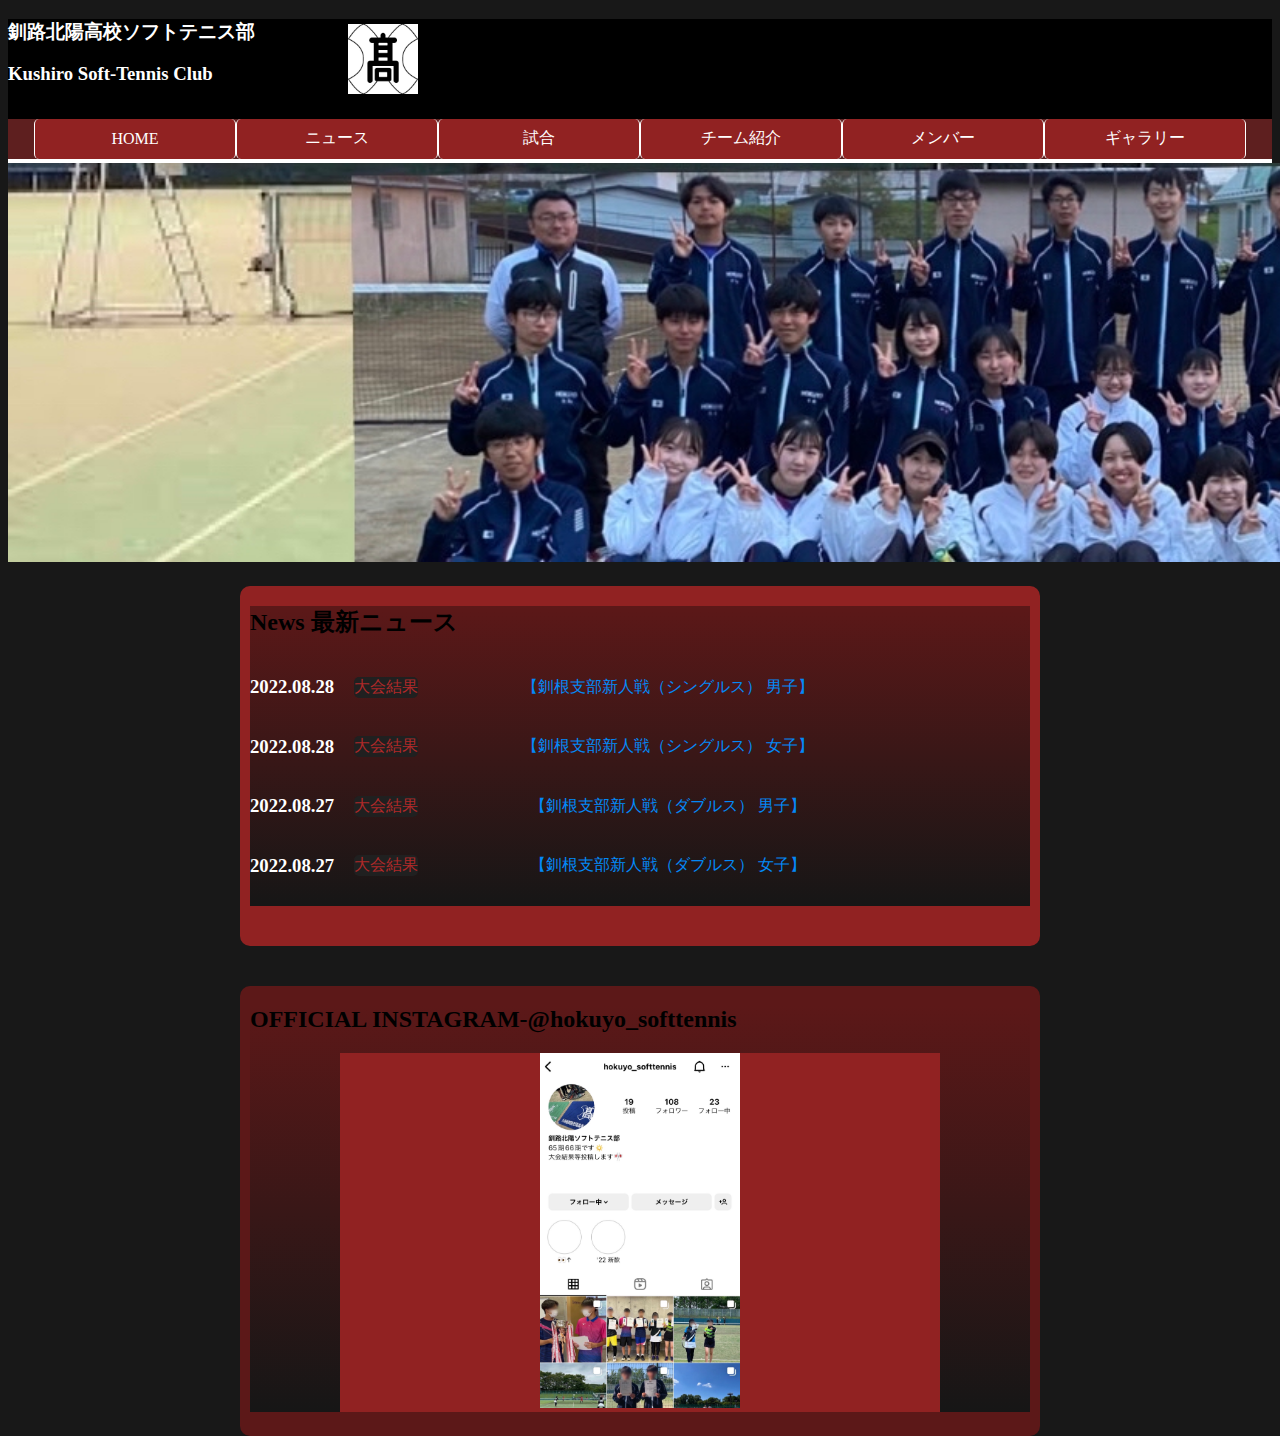
<file: ソフトテニス北陽/index.html>
<!DOCTYPE html>
<html lang="ja">
<head>
    <meta charset="UTF-8">
    <title>釧路北陽高校ソフトテニス部</title>
    <meta http-equiv="X-UA-Compatible" content="IE=edge">
    <meta name="viewport" content="width=device-width, initial-scale=1.0">
    <link rel="stylesheet" href="style.css">
</head>
<body>
    <!--ヘッダー部分-->
    <div id="head" class="textcolor bgcolor row">
        <h3>釧路北陽高校ソフトテニス部</h3>
        <h3>Kushiro Soft-Tennis Club</h3>
    </div>
    <div class="list">
        <a href="index.html" class="buttons">HOME</a>
        <a href="news.html" class="buttons">ニュース</a>
        <a href="match.html" class="buttons">試合</a>
        <a href="teamsyoukai.html" class="buttons">チーム紹介</a>
        <a href="member.html" class="buttons">メンバー</a>
        <a href="gallery.html" class="buttons">ギャラリー</a> 
    </div>
        <img src="img/003.jpg" width="1980px" > 
    </div>
    <div id="main8">
        <div id="main7">
            <h2>News 最新ニュース</h2>
            <div class="list2">
                <h3>2022.08.28</h3><a class="d">大会結果 </a><a href="sinzinsends.html" class="buttons2">【釧根支部新人戦（シングルス） 男子】</a>
            </div>
            <div class="list2">
                <h3>2022.08.28</h3><a class="d">大会結果 </a><a href="sinzinsenzs.html" class="buttons2">【釧根支部新人戦（シングルス） 女子】</a>
            </div>
            <div class="list2">
                <h3>2022.08.27</h3><a class="d">大会結果 </a><a href="sinzinsendd.html" class="buttons2">【釧根支部新人戦（ダブルス） 男子】</a>
            </div>
            <div class="list2">
                <h3>2022.08.27</h3><a class="d">大会結果</a><a href="sinzinsenzd.html" class="buttons2">【釧根支部新人戦（ダブルス） 女子】</a>
            </div>
        </div>
   </div>
    <div id="main11">
        <div id="main7">
            <h2>OFFICIAL INSTAGRAM-@hokuyo_softtennis</h2>
            <div id="main10">
            
                <div id="main9">
                    <img src="img/insta.jpg" width="200" >
                </div>
        </div>
   </div>                      
</body>
</html>
</file>
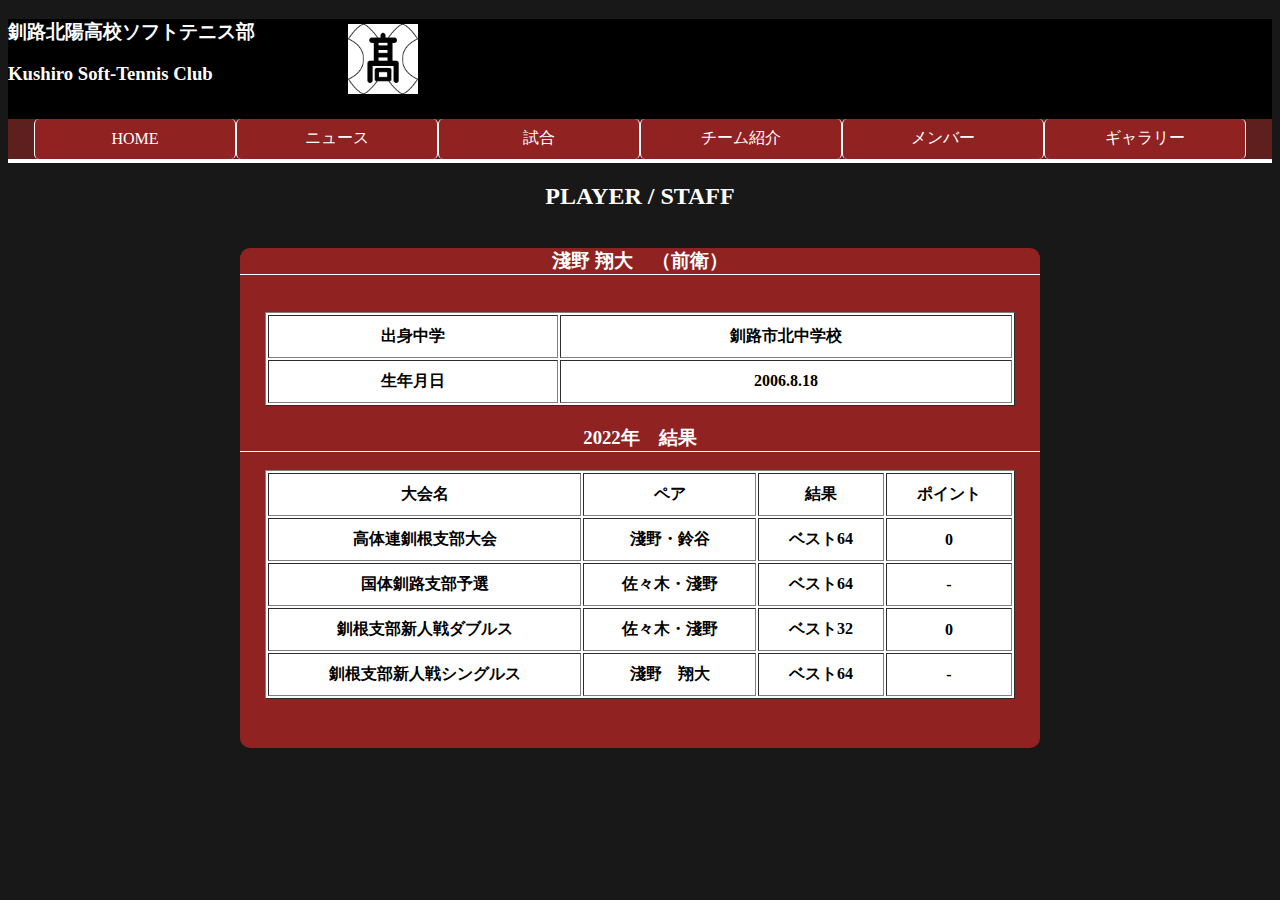
<file: ソフトテニス北陽/asanosyoudai.html>
<!DOCTYPE html>
<html lang="ja">
<head>
    <meta charset="UTF-8">
    <title>釧路北陽高校ソフトテニス部</title>
    <meta http-equiv="X-UA-Compatible" content="IE=edge">
    <meta name="viewport" content="width=device-width, initial-scale=1.0">
    <link rel="stylesheet" href="style.css">
</head>
<body>
    <!--ヘッダー部分-->
    <div id="head" class="textcolor bgcolor row">
        <h3>釧路北陽高校ソフトテニス部</h3>
        <h3>Kushiro Soft-Tennis Club</h3>
    </div>
    <div class="list">
        <a href="index.html" class="buttons">HOME</a>
        <a href="news.html" class="buttons">ニュース</a>
        <a href="match.html" class="buttons">試合</a>
        <a href="teamsyoukai.html" class="buttons">チーム紹介</a>
        <a href="member.html" class="buttons">メンバー</a>
        <a href="gallery.html" class="buttons">ギャラリー</a> 
    </div>
    <div id="daimei">
        <h2>PLAYER / STAFF</h2>
    </div>
    
    <div id="main">
        <h3 class="a">淺野 翔大　（前衛）</h3><br>
        <table border="1" width="750" cellpadding="10">
            <tr>
                <th>出身中学</th>
                <th>釧路市北中学校</th>
            </tr>
            <tr>
                <th>生年月日</th>
                <th>2006.8.18</th>
            </tr>
        </table>
        <h3 class="a">2022年　結果</h3>
        <table border="1" width="750" cellpadding="10">
            <tr>
                <th>大会名</th>
                <th>ペア</th>
                <th>結果</th>
                <th>ポイント</th>
            </tr>
            <tr>
                <th>高体連釧根支部大会</th>
                <th>淺野・鈴谷</th>
                <th>ベスト64</th>
                <th>0</th>
            </tr>
            <tr>
                <th>国体釧路支部予選</th>
                <th>佐々木・淺野</th>
                <th>ベスト64</th>
                <th>-</th>
            </tr>
            <tr>
                <th>釧根支部新人戦ダブルス</th>
                <th>佐々木・淺野</th>
                <th>ベスト32</th>
                <th>0</th>
            </tr>
            <tr>
                <th>釧根支部新人戦シングルス</th>
                <th>淺野　翔大</th>
                <th>ベスト64</th>
                <th>-</th>
            </tr>
        </table>
    </div>            
</body>
</html>
</file>
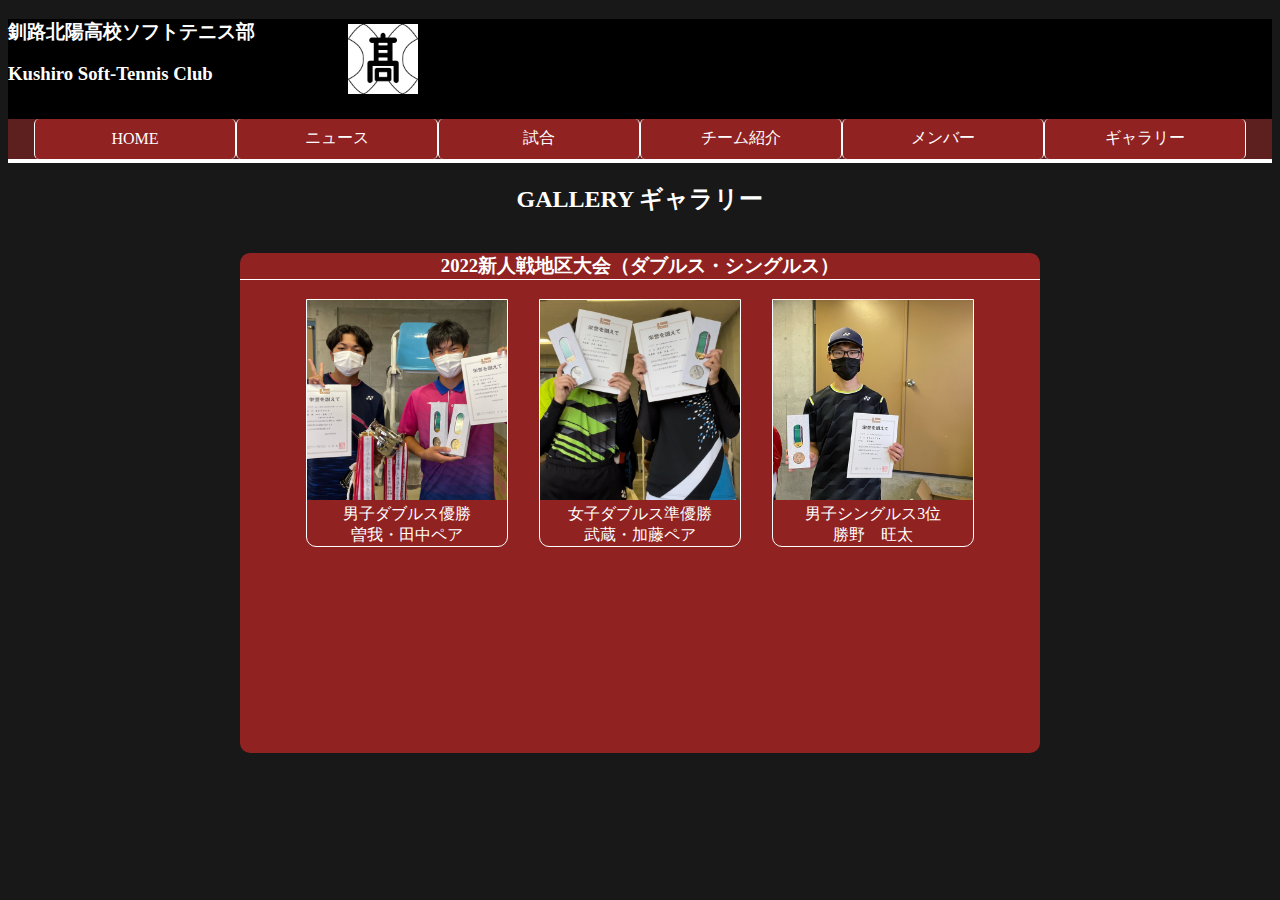
<file: ソフトテニス北陽/gallery.html>
<!DOCTYPE html>
<html lang="ja">
<head>
    <meta charset="UTF-8">
    <title>釧路北陽高校ソフトテニス部 アルバム</title>
    <meta http-equiv="X-UA-Compatible" content="IE=edge">
    <meta name="viewport" content="width=device-width, initial-scale=1.0">
    <link rel="stylesheet" href="style.css">
</head>
<body>
    <!--ヘッダー部分-->
    <div id="head" class="textcolor bgcolor row">
        <h3>釧路北陽高校ソフトテニス部</h3>
        <h3>Kushiro Soft-Tennis Club</h3>
    </div>
    <div class="list">
        <a href="index.html" class="buttons">HOME</a>
        <a href="news.html" class="buttons">ニュース</a>
        <a href="match.html" class="buttons">試合</a>
        <a href="teamsyoukai.html" class="buttons">チーム紹介</a>
        <a href="member.html" class="buttons">メンバー</a>
        <a href="gallery.html" class="buttons">ギャラリー</a> 
    </div>
    <div id="daimei">
        <h2>GALLERY ギャラリー</h2>
    </div>
    <div id="main">
        
        <h3 class="a">2022新人戦地区大会（ダブルス・シングルス）</h3>
         <div id="main6">
            
            <div id="main5">
                <img src="img/3.jpg" width="200" >
                <a>男子ダブルス優勝</a>
                <a>曽我・田中ペア</a>
            </div>
            <div id="main5">
                <img src="img/1.jpg" width="200" >
                <a>女子ダブルス準優勝</a>
                <a>武蔵・加藤ペア</a>
            </div>
            <div id="main5">
                <img src="img/2.jpg" width="200" >
                <a>男子シングルス3位</a>
                <a>勝野　旺太</a>
            </div>
         </div>
    </div>            
</body>
</html>
</file>
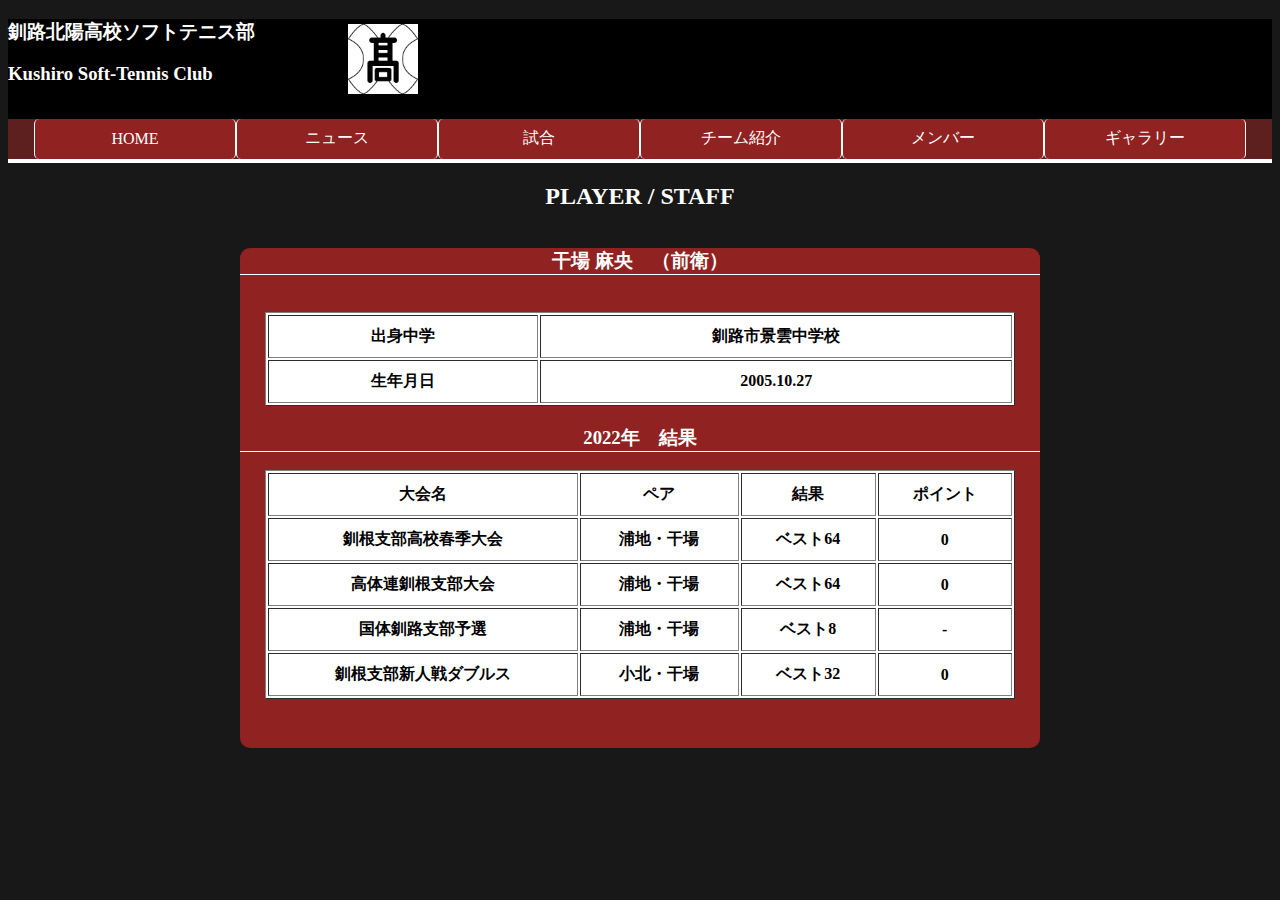
<file: ソフトテニス北陽/hosibamao.html>
<!DOCTYPE html>
<html lang="ja">
<head>
    <meta charset="UTF-8">
    <title>釧路北陽高校ソフトテニス部</title>
    <meta http-equiv="X-UA-Compatible" content="IE=edge">
    <meta name="viewport" content="width=device-width, initial-scale=1.0">
    <link rel="stylesheet" href="style.css">
</head>
<body>
    <!--ヘッダー部分-->
    <div id="head" class="textcolor bgcolor row">
        <h3>釧路北陽高校ソフトテニス部</h3>
        <h3>Kushiro Soft-Tennis Club</h3>
    </div>
    <div class="list">
        <a href="index.html" class="buttons">HOME</a>
        <a href="news.html" class="buttons">ニュース</a>
        <a href="match.html" class="buttons">試合</a>
        <a href="teamsyoukai.html" class="buttons">チーム紹介</a>
        <a href="member.html" class="buttons">メンバー</a>
        <a href="gallery.html" class="buttons">ギャラリー</a> 
    </div>
    <div id="daimei">
        <h2>PLAYER / STAFF</h2>
    </div>
    
    <div id="main">
        <h3 class="a">干場 麻央　（前衛）</h3><br>
        <table border="1" width="750" cellpadding="10">
            <tr>
                <th>出身中学</th>
                <th>釧路市景雲中学校</th>
            </tr>
            <tr>
                <th>生年月日</th>
                <th>2005.10.27</th>
            </tr>
        </table>
        <h3 class="a">2022年　結果</h3>
        <table border="1" width="750" cellpadding="10">
            <tr>
                <th>大会名</th>
                <th>ペア</th>
                <th>結果</th>
                <th>ポイント</th>
            </tr>
            <tr>
                <th>釧根支部高校春季大会</th>
                <th>浦地・干場</th>
                <th>ベスト64</th>
                <th>0</th>
            </tr>
            <tr>
                <th>高体連釧根支部大会</th>
                <th>浦地・干場</th>
                <th>ベスト64</th>
                <th>0</th>
            </tr>
            <tr>
                <th>国体釧路支部予選</th>
                <th>浦地・干場</th>
                <th>ベスト8</th>
                <th>-</th>
            </tr>
            <tr>
                <th>釧根支部新人戦ダブルス</th>
                <th>小北・干場</th>
                <th>ベスト32</th>
                <th>0</th>
            </tr>
        </table>
    </div>            
</body>
</html>
</file>
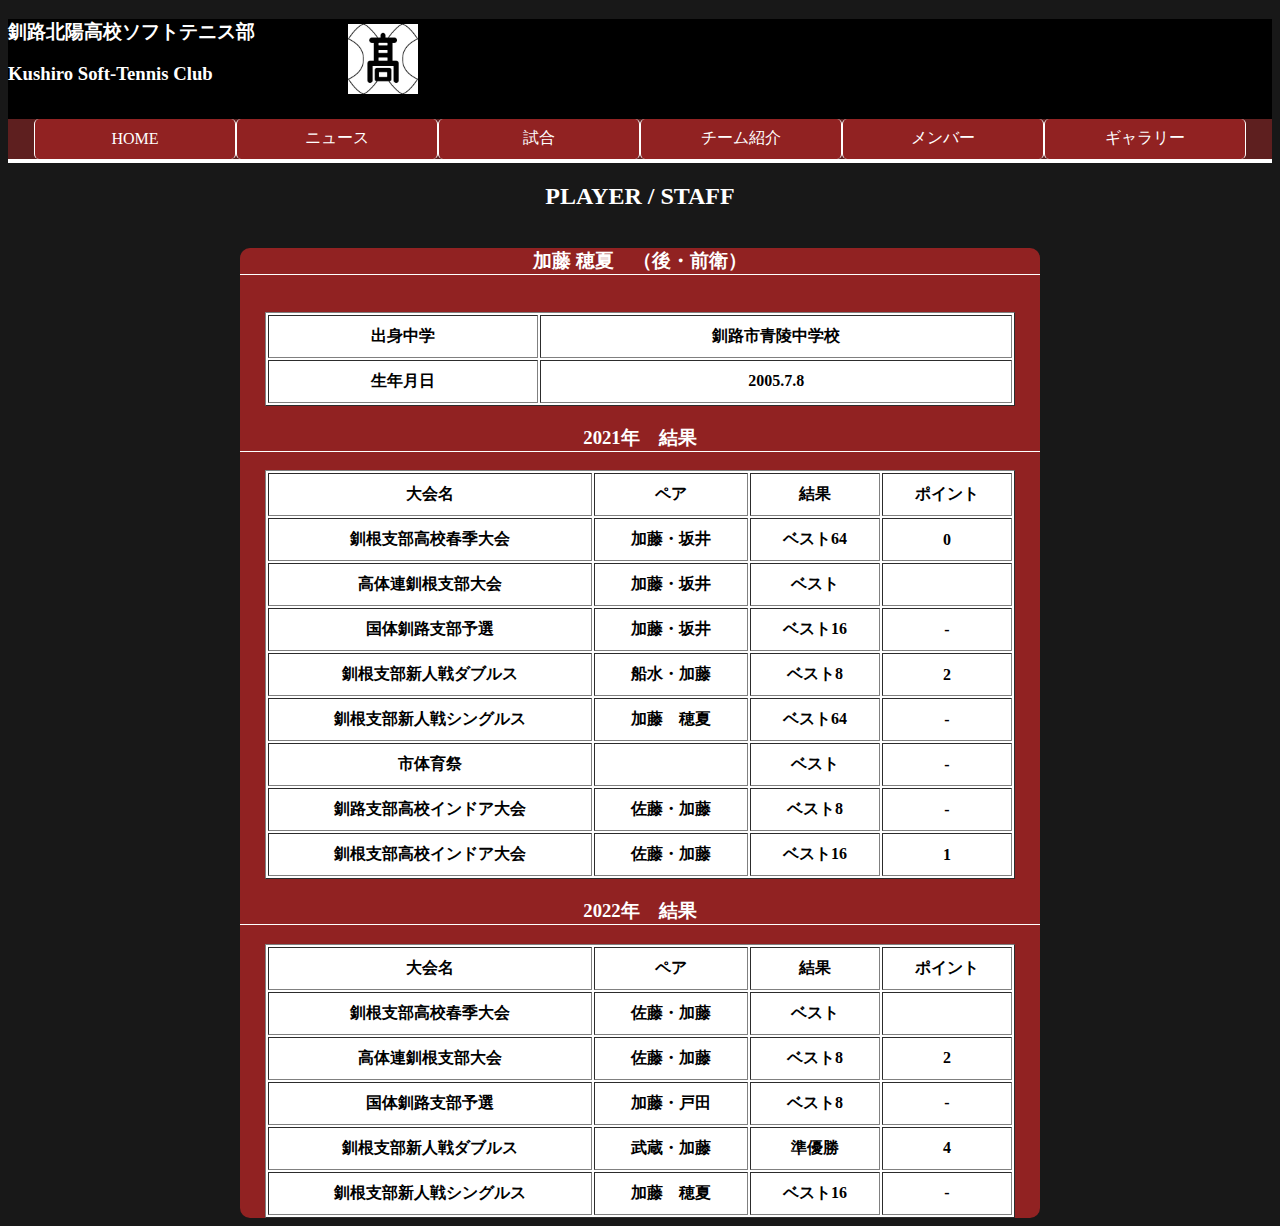
<file: ソフトテニス北陽/katouhonoka.html>
<!DOCTYPE html>
<html lang="ja">
<head>
    <meta charset="UTF-8">
    <title>釧路北陽高校ソフトテニス部</title>
    <meta http-equiv="X-UA-Compatible" content="IE=edge">
    <meta name="viewport" content="width=device-width, initial-scale=1.0">
    <link rel="stylesheet" href="style.css">
</head>
<body>
    <!--ヘッダー部分-->
    <div id="head" class="textcolor bgcolor row">
        <h3>釧路北陽高校ソフトテニス部</h3>
        <h3>Kushiro Soft-Tennis Club</h3>
    </div>
    <div class="list">
        <a href="index.html" class="buttons">HOME</a>
        <a href="news.html" class="buttons">ニュース</a>
        <a href="match.html" class="buttons">試合</a>
        <a href="teamsyoukai.html" class="buttons">チーム紹介</a>
        <a href="member.html" class="buttons">メンバー</a>
        <a href="gallery.html" class="buttons">ギャラリー</a> 
    </div>
    <div id="daimei">
        <h2>PLAYER / STAFF</h2>
    </div>
    
    <div id="main">
        <h3 class="a">加藤 穂夏　（後・前衛）</h3><br>
        <table border="1" width="750" cellpadding="10">
            <tr>
                <th>出身中学</th>
                <th>釧路市青陵中学校</th>
            </tr>
            <tr>
                <th>生年月日</th>
                <th>2005.7.8</th>
            </tr>
        </table>
        <h3 class="a">2021年　結果</h3>
        <table border="1" width="750" cellpadding="10">
            <tr>
                <th>大会名</th>
                <th>ペア</th>
                <th>結果</th>
                <th>ポイント</th>
            </tr>
            <tr>
                <th>釧根支部高校春季大会</th>
                <th>加藤・坂井</th>
                <th>ベスト64</th>
                <th>0</th>
            </tr>
            <tr>
                <th>高体連釧根支部大会</th>
                <th>加藤・坂井</th>
                <th>ベスト</th>
                <th></th>
            </tr>
            <tr>
                <th>国体釧路支部予選</th>
                <th>加藤・坂井</th>
                <th>ベスト16</th>
                <th>-</th>
            </tr>
            <tr>
                <th>釧根支部新人戦ダブルス</th>
                <th>船水・加藤</th>
                <th>ベスト8</th>
                <th>2</th>
            </tr>
            <tr>
                <th>釧根支部新人戦シングルス</th>
                <th>加藤　穂夏</th>
                <th>ベスト64</th>
                <th>-</th>
            </tr>
            <tr>
                <th>市体育祭</th>
                <th></th>
                <th>ベスト</th>
                <th>-</th>
            </tr>
            <tr>
                <th>釧路支部高校インドア大会</th>
                <th>佐藤・加藤</th>
                <th>ベスト8</th>
                <th>-</th>
            </tr>
            <tr>
                <th>釧根支部高校インドア大会</th>
                <th>佐藤・加藤</th>
                <th>ベスト16</th>
                <th>1</th>
            </tr>
        </table>
        <h3 class="a">2022年　結果</h3>
        <table border="1" width="750" cellpadding="10">
            <tr>
                <th>大会名</th>
                <th>ペア</th>
                <th>結果</th>
                <th>ポイント</th>
            </tr>
            <tr>
                <th>釧根支部高校春季大会</th>
                <th>佐藤・加藤</th>
                <th>ベスト</th>
                <th></th>
            </tr>
            <tr>
                <th>高体連釧根支部大会</th>
                <th>佐藤・加藤</th>
                <th>ベスト8</th>
                <th>2</th>
            </tr>
            <tr>
                <th>国体釧路支部予選</th>
                <th>加藤・戸田</th>
                <th>ベスト8</th>
                <th>-</th>
            </tr>
            <tr>
                <th>釧根支部新人戦ダブルス</th>
                <th>武蔵・加藤</th>
                <th>準優勝</th>
                <th>4</th>
            </tr>
            <tr>
                <th>釧根支部新人戦シングルス</th>
                <th>加藤　穂夏</th>
                <th>ベスト16</th>
                <th>-</th>
            </tr>
        </table>
    </div>            
</body>
</html>
</file>
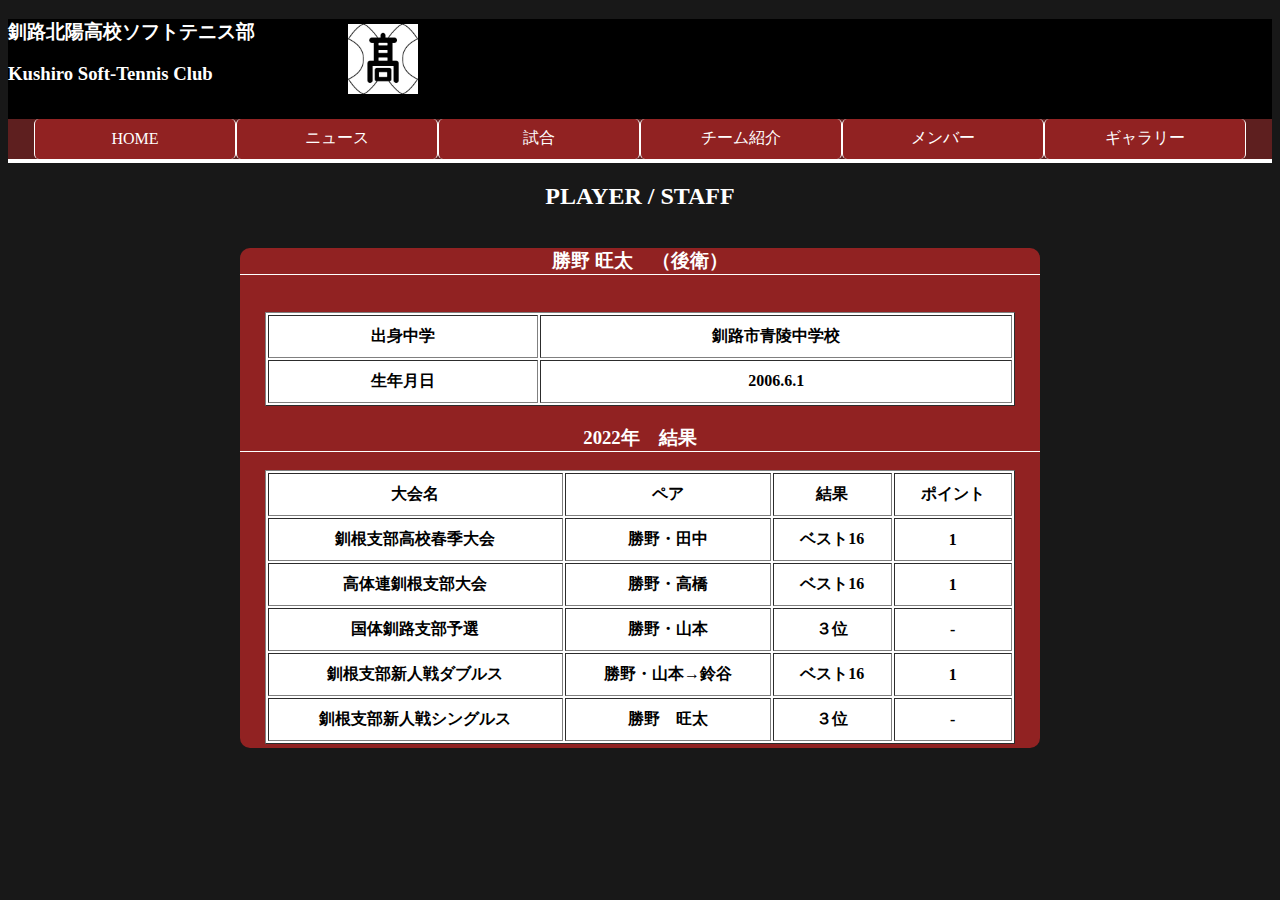
<file: ソフトテニス北陽/katunoouta.html>
<!DOCTYPE html>
<html lang="ja">
<head>
    <meta charset="UTF-8">
    <title>釧路北陽高校ソフトテニス部</title>
    <meta http-equiv="X-UA-Compatible" content="IE=edge">
    <meta name="viewport" content="width=device-width, initial-scale=1.0">
    <link rel="stylesheet" href="style.css">
</head>
<body>
    <!--ヘッダー部分-->
    <div id="head" class="textcolor bgcolor row">
        <h3>釧路北陽高校ソフトテニス部</h3>
        <h3>Kushiro Soft-Tennis Club</h3>
    </div>
    <div class="list">
        <a href="index.html" class="buttons">HOME</a>
        <a href="news.html" class="buttons">ニュース</a>
        <a href="match.html" class="buttons">試合</a>
        <a href="teamsyoukai.html" class="buttons">チーム紹介</a>
        <a href="member.html" class="buttons">メンバー</a>
        <a href="gallery.html" class="buttons">ギャラリー</a> 
    </div>
    <div id="daimei">
        <h2>PLAYER / STAFF</h2>
    </div>
    
    <div id="main">
        <h3 class="a">勝野 旺太　（後衛）</h3><br>
        <table border="1" width="750" cellpadding="10">
            <tr>
                <th>出身中学</th>
                <th>釧路市青陵中学校</th>
            </tr>
            <tr>
                <th>生年月日</th>
                <th>2006.6.1</th>
            </tr>
        </table>
        <h3 class="a">2022年　結果</h3>
        <table border="1" width="750" cellpadding="10">
            <tr>
                <th>大会名</th>
                <th>ペア</th>
                <th>結果</th>
                <th>ポイント</th>
            </tr>
            <tr>
                <th>釧根支部高校春季大会</th>
                <th>勝野・田中</th>
                <th>ベスト16</th>
                <th>1</th>
            </tr>
            <tr>
                <th>高体連釧根支部大会</th>
                <th>勝野・高橋</th>
                <th>ベスト16</th>
                <th>1</th>
            </tr>
            <tr>
                <th>国体釧路支部予選</th>
                <th>勝野・山本</th>
                <th>３位</th>
                <th>-</th>
            </tr>
            <tr>
                <th>釧根支部新人戦ダブルス</th>
                <th>勝野・山本→鈴谷</th>
                <th>ベスト16</th>
                <th>1</th>
            </tr>
            <tr>
                <th>釧根支部新人戦シングルス</th>
                <th>勝野　旺太</th>
                <th>３位</th>
                <th>-</th>
            </tr>
        </table>
    </div>            
</body>
</html>
</file>
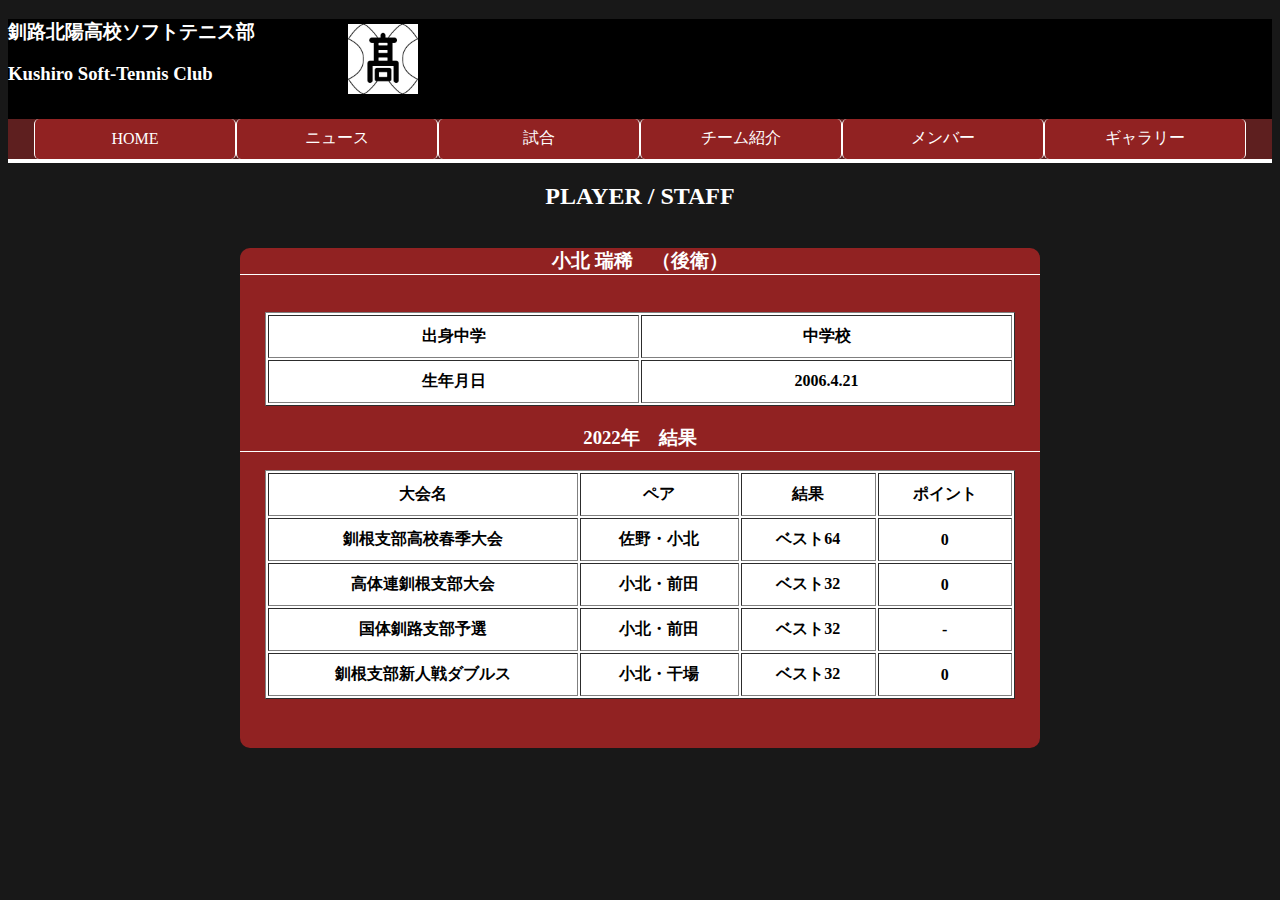
<file: ソフトテニス北陽/kokitamizuki.html>
<!DOCTYPE html>
<html lang="ja">
<head>
    <meta charset="UTF-8">
    <title>釧路北陽高校ソフトテニス部</title>
    <meta http-equiv="X-UA-Compatible" content="IE=edge">
    <meta name="viewport" content="width=device-width, initial-scale=1.0">
    <link rel="stylesheet" href="style.css">
</head>
<body>
    <!--ヘッダー部分-->
    <div id="head" class="textcolor bgcolor row">
        <h3>釧路北陽高校ソフトテニス部</h3>
        <h3>Kushiro Soft-Tennis Club</h3>
    </div>
    <div class="list">
        <a href="index.html" class="buttons">HOME</a>
        <a href="news.html" class="buttons">ニュース</a>
        <a href="match.html" class="buttons">試合</a>
        <a href="teamsyoukai.html" class="buttons">チーム紹介</a>
        <a href="member.html" class="buttons">メンバー</a>
        <a href="gallery.html" class="buttons">ギャラリー</a> 
    </div>
    <div id="daimei">
        <h2>PLAYER / STAFF</h2>
    </div>
    
    <div id="main">
        <h3 class="a">小北 瑞稀　（後衛）</h3><br>
        <table border="1" width="750" cellpadding="10">
            <tr>
                <th>出身中学</th>
                <th>中学校</th>
            </tr>
            <tr>
                <th>生年月日</th>
                <th>2006.4.21</th>
            </tr>
        </table>
        <h3 class="a">2022年　結果</h3>
        <table border="1" width="750" cellpadding="10">
            <tr>
                <th>大会名</th>
                <th>ペア</th>
                <th>結果</th>
                <th>ポイント</th>
            </tr>
            <tr>
                <th>釧根支部高校春季大会</th>
                <th>佐野・小北</th>
                <th>ベスト64</th>
                <th>0</th>
            </tr>
            <tr>
                <th>高体連釧根支部大会</th>
                <th>小北・前田</th>
                <th>ベスト32</th>
                <th>0</th>
            </tr>
            <tr>
                <th>国体釧路支部予選</th>
                <th>小北・前田</th>
                <th>ベスト32</th>
                <th>-</th>
            </tr>
            <tr>
                <th>釧根支部新人戦ダブルス</th>
                <th>小北・干場</th>
                <th>ベスト32</th>
                <th>0</th>
            </tr>
        </table>
    </div>            
</body>
</html>
</file>
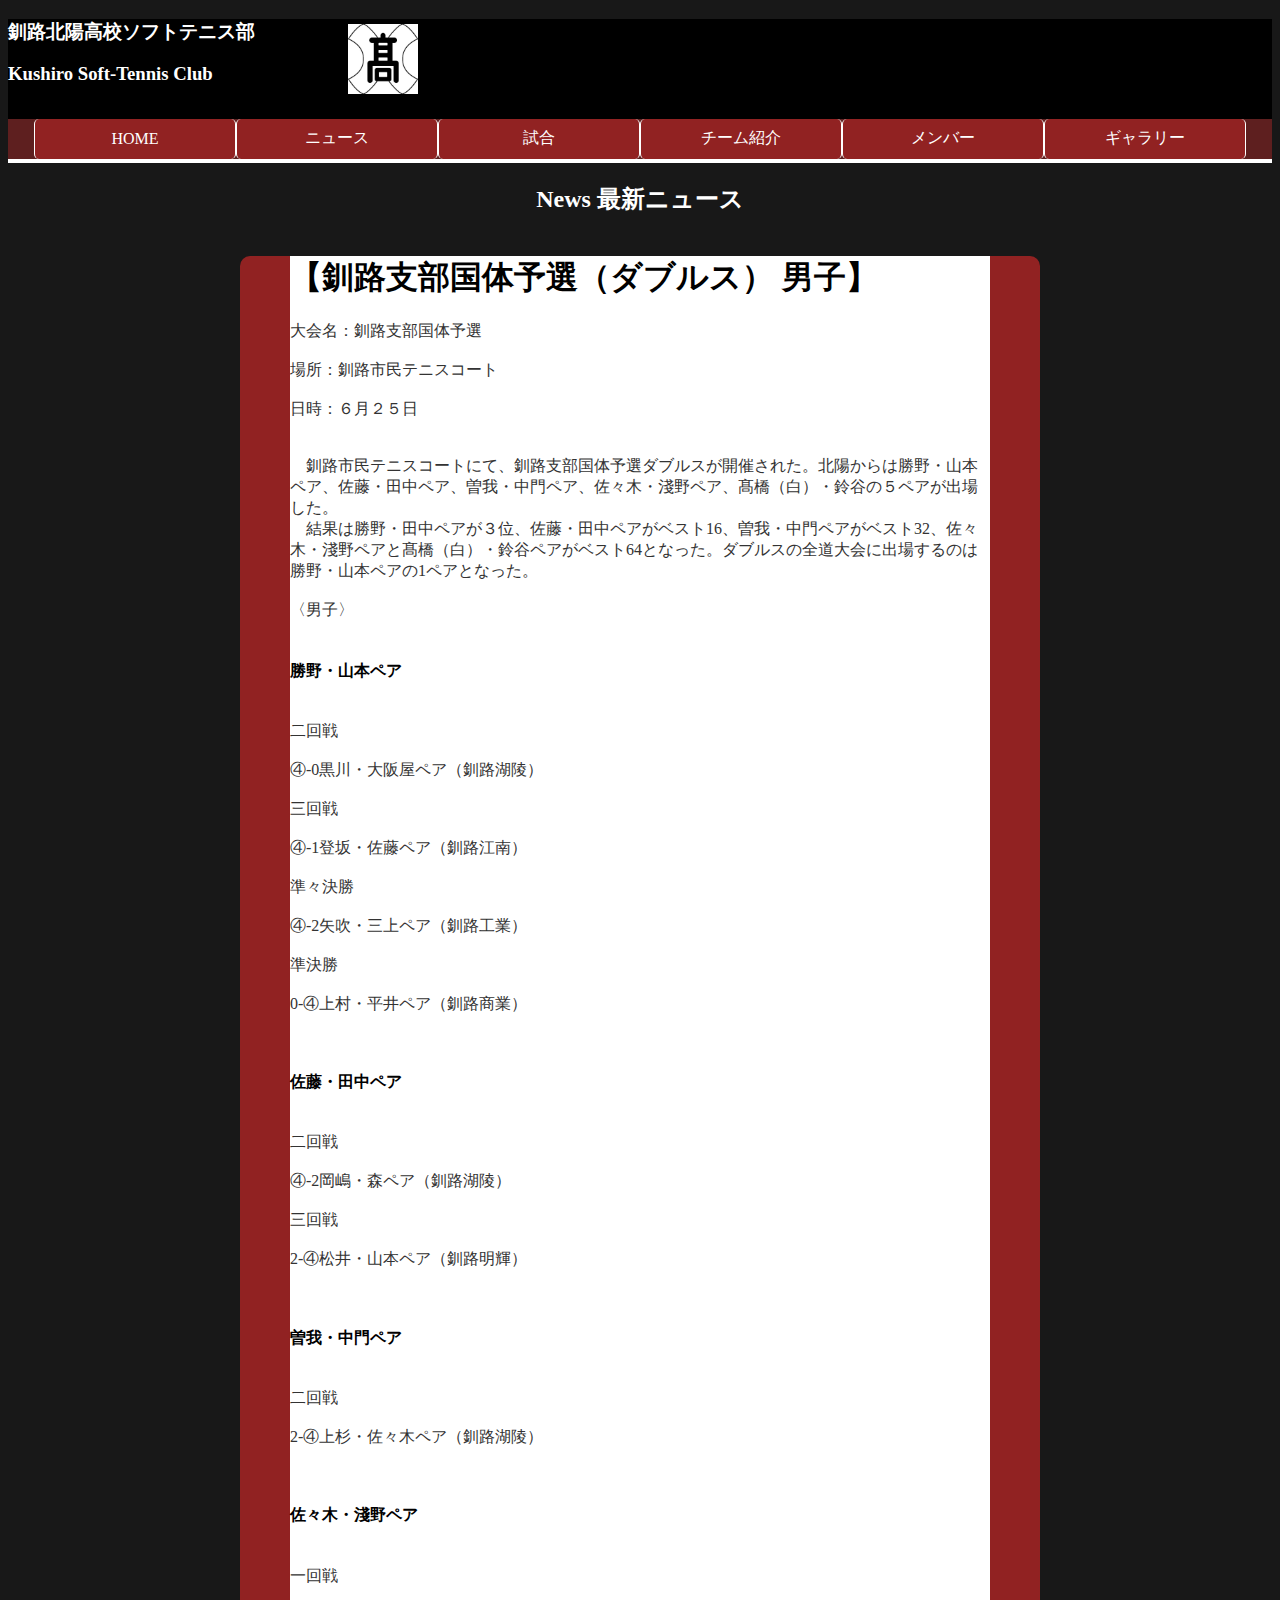
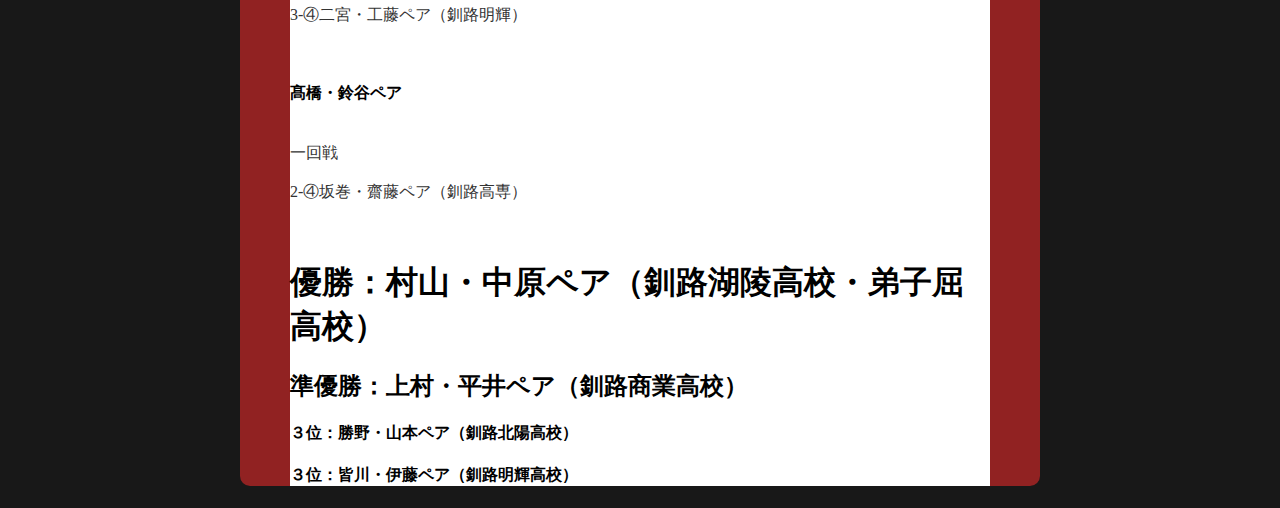
<file: ソフトテニス北陽/kokutaid.html>
<!DOCTYPE html>
<html lang="ja">
<head>
    <meta charset="UTF-8">
    <title>釧路北陽高校ソフトテニス部</title>
    <meta http-equiv="X-UA-Compatible" content="IE=edge">
    <meta name="viewport" content="width=device-width, initial-scale=1.0">
    <link rel="stylesheet" href="style.css">
</head>
<body>
    <!--ヘッダー部分-->
    <div id="head" class="textcolor bgcolor row">
        <h3>釧路北陽高校ソフトテニス部</h3>
        <h3>Kushiro Soft-Tennis Club</h3>
    </div>
    <div class="list">
        <a href="index.html" class="buttons">HOME</a>
        <a href="news.html" class="buttons">ニュース</a>
        <a href="match.html" class="buttons">試合</a>
        <a href="teamsyoukai.html" class="buttons">チーム紹介</a>
        <a href="member.html" class="buttons">メンバー</a>
        <a href="gallery.html" class="buttons">ギャラリー</a> 
    </div>
    <div id="daimei">
        <h2>News 最新ニュース</h2>
    </div>
    <div id="main">
         <div id="main3">
            
            <h1>【釧路支部国体予選（ダブルス） 男子】</h1>
            <a>大会名：釧路支部国体予選</a><br><br>
            <a>場所：釧路市民テニスコート</a><br><br>
            <a>日時：６月２５日</a><br><br><br>
            

            <a>　釧路市民テニスコートにて、釧路支部国体予選ダブルスが開催された。北陽からは勝野・山本ペア、佐藤・田中ペア、曽我・中門ペア、佐々木・淺野ペア、髙橋（白）・鈴谷の５ペアが出場した。</a><br>
            <a>　結果は勝野・田中ペアが３位、佐藤・田中ペアがベスト16、曽我・中門ペアがベスト32、佐々木・淺野ペアと髙橋（白）・鈴谷ペアがベスト64となった。ダブルスの全道大会に出場するのは勝野・山本ペアの1ペアとなった。</a><br><br>

            <a>〈男子〉</a><br><br>

            <h4>勝野・山本ペア</h4><br>
            <a>二回戦</a><br><br>
            <a>④-0黒川・大阪屋ペア（釧路湖陵）</a><br><br>
            <a>三回戦</a><br><br>
            <a>④-1登坂・佐藤ペア（釧路江南）</a><br><br>
            <a>準々決勝</a><br><br>
            <a>④-2矢吹・三上ペア（釧路工業）</a><br><br>
            <a>準決勝</a><br><br>
            <a>0-④上村・平井ペア（釧路商業）</a><br><br><br>

            <h4>佐藤・田中ペア</h4><br>
            <a>二回戦</a><br><br>
            <a>④-2岡嶋・森ペア（釧路湖陵）</a><br><br>
            <a>三回戦</a><br><br>
            <a>2-④松井・山本ペア（釧路明輝）</a><br><br><br>

            <h4>曽我・中門ペア</h4><br>
            <a>二回戦</a><br><br>
            <a>2-④上杉・佐々木ペア（釧路湖陵）</a><br><br><br>

            <h4>佐々木・淺野ペア</h4><br>
            <a>一回戦</a><br><br>
            <a>3-④二宮・工藤ペア（釧路明輝）</a><br><br><br>

            <h4>髙橋・鈴谷ペア</h4><br>
            <a>一回戦</a><br><br>
            <a>2-④坂巻・齋藤ペア（釧路高専）</a><br><br><br>

            <h1>優勝：村山・中原ペア（釧路湖陵高校・弟子屈高校）</h1>
            <h2>準優勝：上村・平井ペア（釧路商業高校）</h2>
            <h4>３位：勝野・山本ペア（釧路北陽高校）</h4>
            <h4>３位：皆川・伊藤ペア（釧路明輝高校）</h4>
         </div>
    </div>            
</body>
</html>
</file>
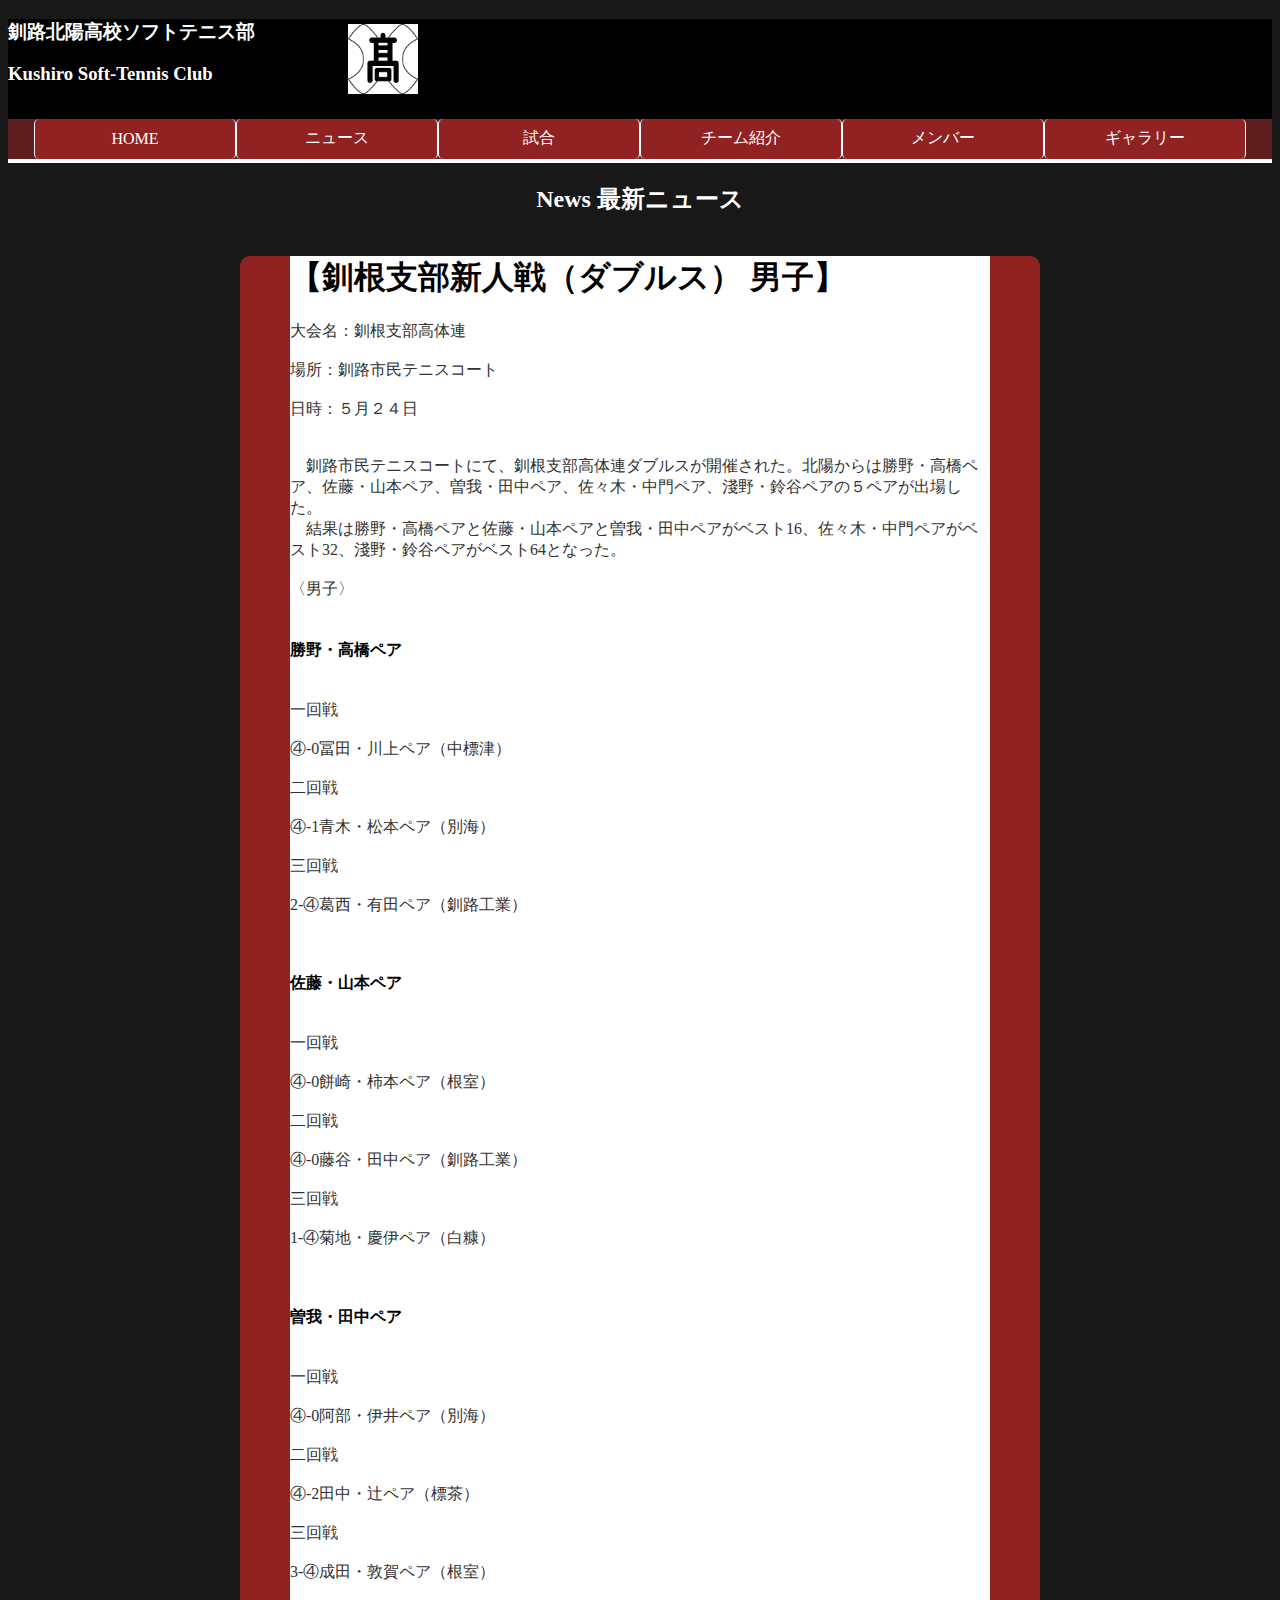
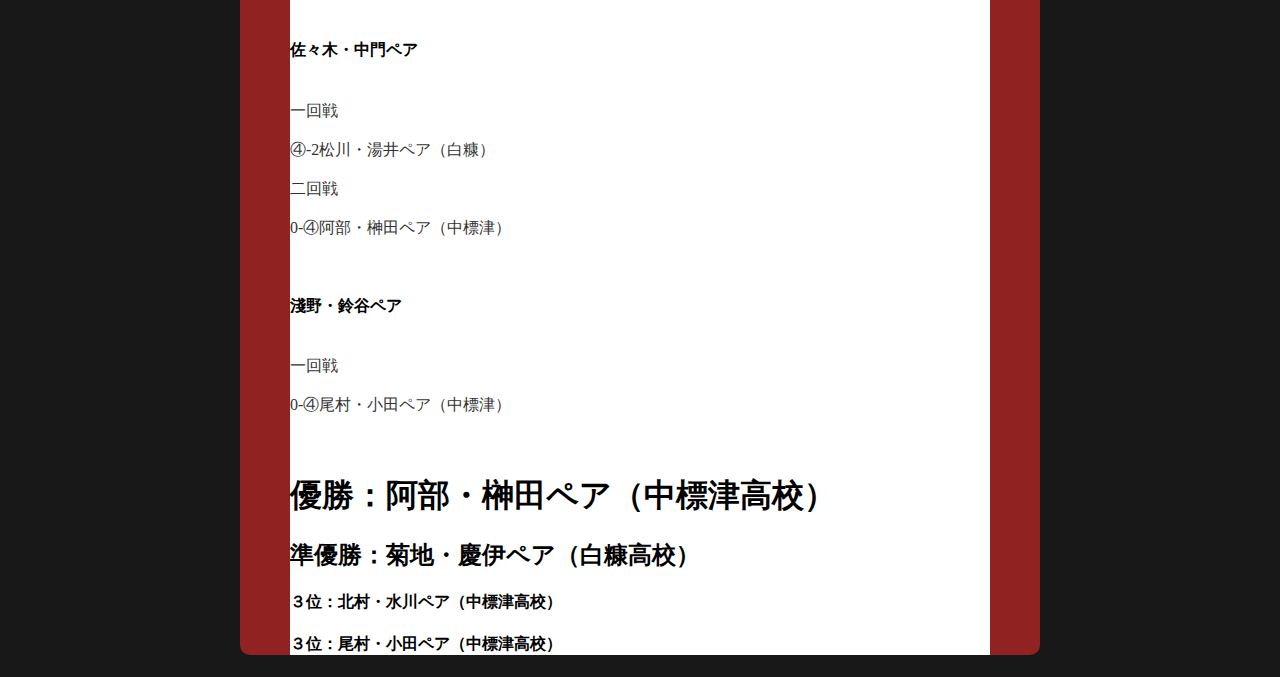
<file: ソフトテニス北陽/koutairend.html>
<!DOCTYPE html>
<html lang="ja">
<head>
    <meta charset="UTF-8">
    <title>釧路北陽高校ソフトテニス部</title>
    <meta http-equiv="X-UA-Compatible" content="IE=edge">
    <meta name="viewport" content="width=device-width, initial-scale=1.0">
    <link rel="stylesheet" href="style.css">
</head>
<body>
    <!--ヘッダー部分-->
    <div id="head" class="textcolor bgcolor row">
        <h3>釧路北陽高校ソフトテニス部</h3>
        <h3>Kushiro Soft-Tennis Club</h3>
    </div>
    <div class="list">
        <a href="index.html" class="buttons">HOME</a>
        <a href="news.html" class="buttons">ニュース</a>
        <a href="match.html" class="buttons">試合</a>
        <a href="teamsyoukai.html" class="buttons">チーム紹介</a>
        <a href="member.html" class="buttons">メンバー</a>
        <a href="gallery.html" class="buttons">ギャラリー</a> 
    </div>
    <div id="daimei">
        <h2>News 最新ニュース</h2>
    </div>
    <div id="main">
         <div id="main3">
            
            <h1>【釧根支部新人戦（ダブルス） 男子】</h1>
            <a>大会名：釧根支部高体連</a><br><br>
            <a>場所：釧路市民テニスコート</a><br><br>
            <a>日時：５月２４日</a><br><br><br>
            

            <a>　釧路市民テニスコートにて、釧根支部高体連ダブルスが開催された。北陽からは勝野・高橋ペア、佐藤・山本ペア、曽我・田中ペア、佐々木・中門ペア、淺野・鈴谷ペアの５ペアが出場した。</a><br>
            <a>　結果は勝野・高橋ペアと佐藤・山本ペアと曽我・田中ペアがベスト16、佐々木・中門ペアがベスト32、淺野・鈴谷ペアがベスト64となった。</a><br><br>

            <a>〈男子〉</a><br><br>

            <h4>勝野・高橋ペア</h4><br>
            <a>一回戦</a><br><br>
            <a>④-0冨田・川上ペア（中標津）</a><br><br>
            <a>二回戦</a><br><br>
            <a>④-1青木・松本ペア（別海）</a><br><br>
            <a>三回戦</a><br><br>
            <a>2-④葛西・有田ペア（釧路工業）</a><br><br><br>

            <h4>佐藤・山本ペア</h4><br>
            <a>一回戦</a><br><br>
            <a>④-0餅崎・柿本ペア（根室）</a><br><br>
            <a>二回戦</a><br><br>
            <a>④-0藤谷・田中ペア（釧路工業）</a><br><br>
            <a>三回戦</a><br><br>
            <a>1-④菊地・慶伊ペア（白糠）</a><br><br><br>

            <h4>曽我・田中ペア</h4><br>
            <a>一回戦</a><br><br>
            <a>④-0阿部・伊井ペア（別海）</a><br><br>
            <a>二回戦</a><br><br>
            <a>④-2田中・辻ペア（標茶）</a><br><br>
            <a>三回戦</a><br><br>
            <a>3-④成田・敦賀ペア（根室）</a><br><br><br>

            <h4>佐々木・中門ペア</h4><br>
            <a>一回戦</a><br><br>
            <a>④-2松川・湯井ペア（白糠）</a><br><br>
            <a>二回戦</a><br><br>
            <a>0-④阿部・榊田ペア（中標津）</a><br><br><br>

            <h4>淺野・鈴谷ペア</h4><br>
            <a>一回戦</a><br><br>
            <a>0-④尾村・小田ペア（中標津）</a><br><br><br>

            <h1>優勝：阿部・榊田ペア（中標津高校）</h1>
            <h2>準優勝：菊地・慶伊ペア（白糠高校）</h2>
            <h4>３位：北村・水川ペア（中標津高校）</h4>
            <h4>３位：尾村・小田ペア（中標津高校）</h4>
         </div>
    </div>            
</body>
</html>
</file>
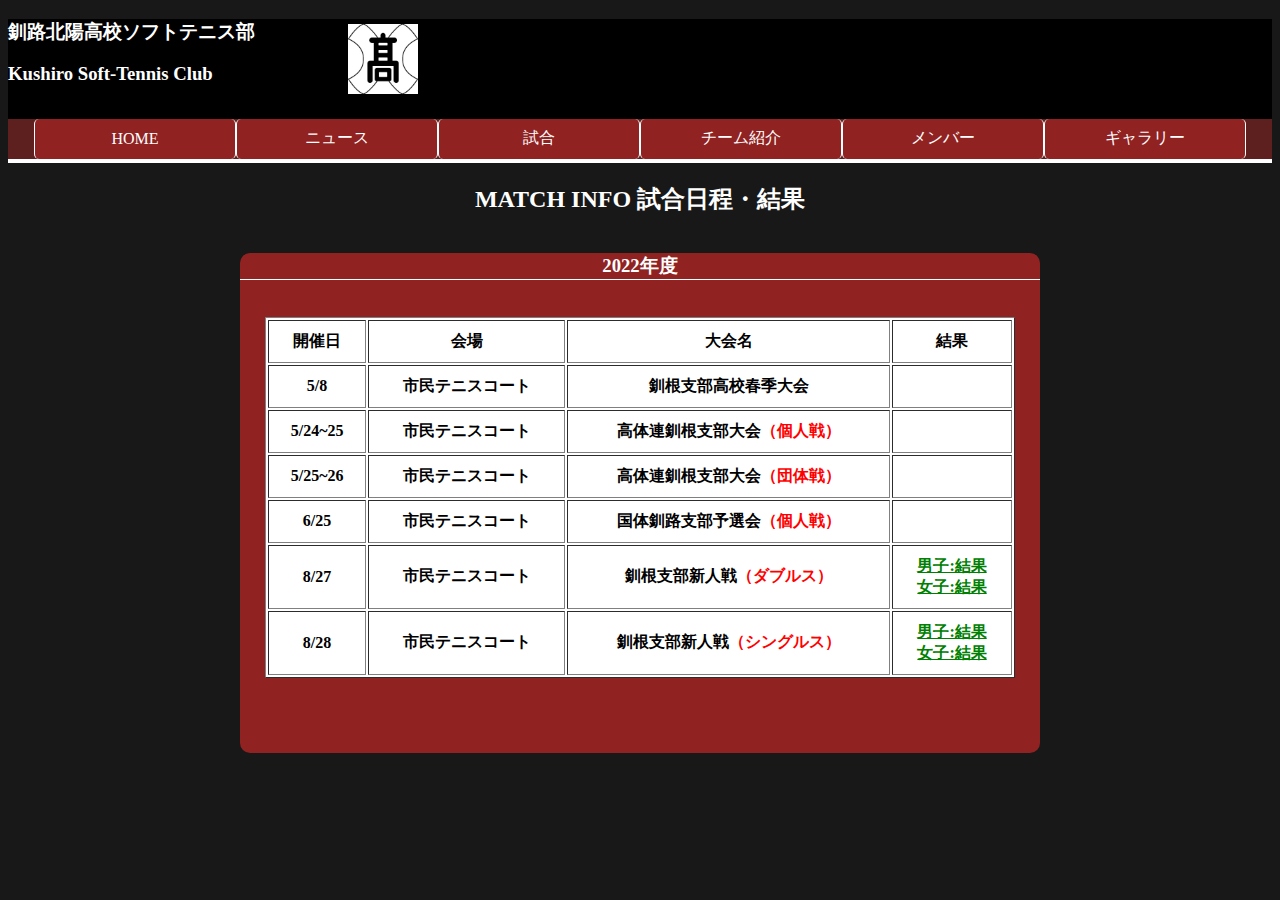
<file: ソフトテニス北陽/match.html>
<!DOCTYPE html>
<html lang="ja">
<head>
    <meta charset="UTF-8">
    <title>釧路北陽高校ソフトテニス部 試合日程・結果</title>
    <meta http-equiv="X-UA-Compatible" content="IE=edge">
    <meta name="viewport" content="width=device-width, initial-scale=1.0">
    <link rel="stylesheet" href="style.css">
</head>
<body>
    <!--ヘッダー部分-->
    <div id="head" class="textcolor bgcolor row">
        <h3>釧路北陽高校ソフトテニス部</h3>
        <h3>Kushiro Soft-Tennis Club</h3>
    </div>
    <div class="list">
        <a href="index.html" class="buttons">HOME</a>
        <a href="news.html" class="buttons">ニュース</a>
        <a href="match.html" class="buttons">試合</a>
        <a href="teamsyoukai.html" class="buttons">チーム紹介</a>
        <a href="member.html" class="buttons">メンバー</a>
        <a href="gallery.html" class="buttons">ギャラリー</a> 
    </div>
    <div id="daimei">
        <h2>MATCH INFO 試合日程・結果</h2>
    </div>
    <div id="main">
            <h3 class="a">2022年度</h3><br>
            <table border="1" width="750" cellpadding="10">
                <tr>
                    <th>開催日</th>
                    <th>会場</th>
                    <th>大会名</th>
                    <th>結果</th>
                </tr>
                <tr>
                    <th>5/8</th>
                    <th>市民テニスコート</th>
                    <th>釧根支部高校春季大会</th>
                    <th></th>
                </tr>
                <tr>
                    <th>5/24~25</th>
                    <th>市民テニスコート</th>
                    <th>高体連釧根支部大会<font color=red>（個人戦）</font></th>
                    <th></th>
                </tr>
                <tr>
                    <th>5/25~26</th>
                    <th>市民テニスコート</th>
                    <th>高体連釧根支部大会<font color=red>（団体戦）</font></th>
                    <th></th>
                </tr>
                <tr>
                    <th>6/25</th>
                    <th>市民テニスコート</th>
                    <th>国体釧路支部予選会<font color=red>（個人戦）</font></th>
                    <th></th>
                </tr>
                <tr>
                    <th>8/27</th>
                    <th>市民テニスコート</th>
                    <th>釧根支部新人戦<font color=red>（ダブルス）</font></th>
                    <th><a href="img/2022_sinnzinnsenn_d.pdf"><font color=green><u>男子:結果</u></font></a><br><a href="img/2022_sinnzinnsenn_d_z.pdf"><font color=green><u>女子:結果</u></font></a></th>
                </tr>
                <tr>
                    <th>8/28</th>
                    <th>市民テニスコート</th>
                    <th>釧根支部新人戦<font color=red>（シングルス）</font></th>
                    <th><a href="img/2022_sinnzinnsenn_s.pdf"><font color=green><u>男子:結果</u></font></a><br><a href="img/2022_sinnzinnsenn_s_z.pdf"><font color=green><u>女子:結果</u></font></a></th>
                </tr>
            </table>
    </div>            
</body>
</html>
</file>
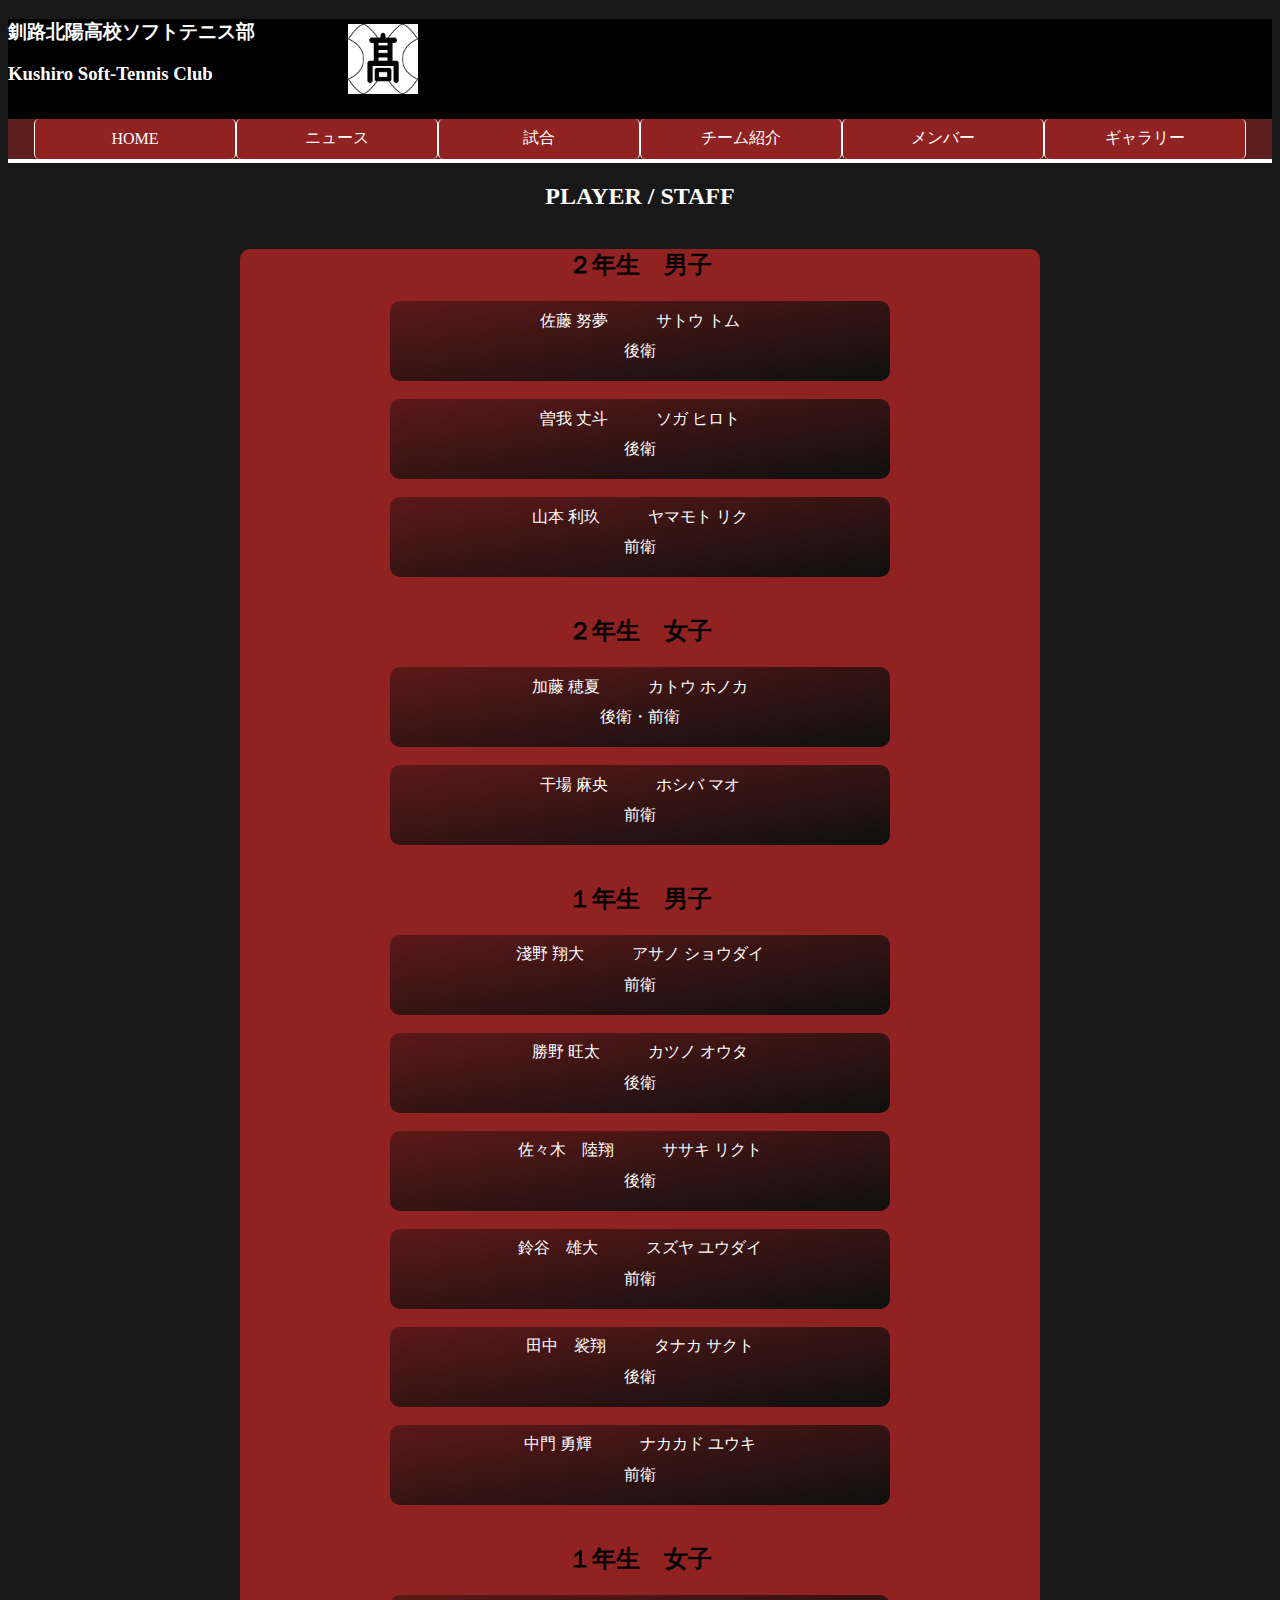
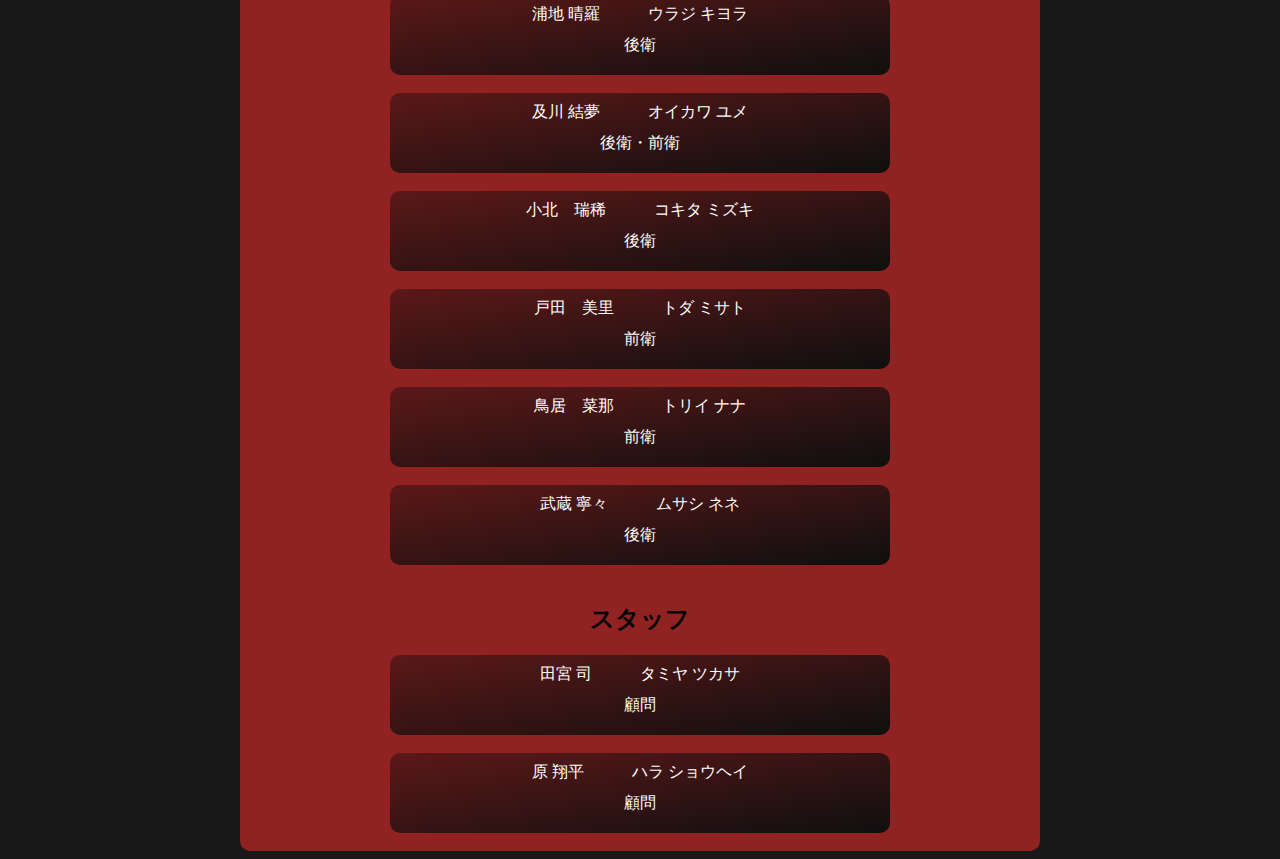
<file: ソフトテニス北陽/member.html>
<!DOCTYPE html>
<html lang="ja">
<head>
    <meta charset="UTF-8">
    <title>釧路北陽高校ソフトテニス部</title>
    <meta http-equiv="X-UA-Compatible" content="IE=edge">
    <meta name="viewport" content="width=device-width, initial-scale=1.0">
    <link rel="stylesheet" href="style.css">
</head>
<body>
    <!--ヘッダー部分-->
    <div id="head" class="textcolor bgcolor row">
        <h3>釧路北陽高校ソフトテニス部</h3>
        <h3>Kushiro Soft-Tennis Club</h3>
    </div>
    <div class="list">
        <a href="index.html" class="buttons">HOME</a>
        <a href="news.html" class="buttons">ニュース</a>
        <a href="match.html" class="buttons">試合</a>
        <a href="teamsyoukai.html" class="buttons">チーム紹介</a>
        <a href="member.html" class="buttons">メンバー</a>
        <a href="gallery.html" class="buttons">ギャラリー</a> 
    </div>
    <div id="daimei">
        <h2>PLAYER / STAFF</h2>
    </div>
    
    <div id="main">
        <h2 class="c">２年生　男子</h2>
        <div id="main4">
            <a href="satoutomu.html" id="name">佐藤 努夢　　　サトウ トム</a>
            <a>後衛</a>
        </div><br>
        <div id="main4">
            <a href="sogahiroto.html" id="name">曽我 丈斗　　　ソガ ヒロト</a>
            <a>後衛</a>
        </div><br>
        <div id="main4">
            <a href="yamamotoriku.html" id="name">山本 利玖　　　ヤマモト リク</a>
            <a>前衛</a>
        </div><br>
        <h2 class="c">２年生　女子</h2>
        <div id="main4">
            <a href="katouhonoka.html" id="name">加藤 穂夏　　　カトウ ホノカ</a>
            <a>後衛・前衛</a>
        </div><br>
        <div id="main4">
            <a href="hosibamao.html" id="name">干場 麻央　　　ホシバ マオ</a>
            <a>前衛</a>
        </div><br>
        <h2 class="c">１年生　男子</h2>
        <div id="main4">
            <a href="asanosyoudai.html" id="name">淺野 翔大　　　アサノ ショウダイ</a>
            <a>前衛</a>
        </div><br>
        <div id="main4">
            <a href="katunoouta.html" id="name">勝野 旺太　　　カツノ オウタ</a>
            <a>後衛</a>
        </div><br>
        <div id="main4">
            <a href="sasakirikuto.html" id="name">佐々木　陸翔　　　ササキ リクト</a>
            <a>後衛</a>
        </div><br>
        <div id="main4">
            <a href="suzuyayuudai.html" id="name">鈴谷　雄大　　　スズヤ ユウダイ</a>
            <a>前衛</a>
        </div><br>
        <div id="main4">
            <a href="tanakasakuto.html" id="name">田中　裟翔　　　タナカ サクト</a>
            <a>後衛</a>
        </div><br>
        <div id="main4">
            <a href="nakakadoyuuki.html" id="name">中門 勇輝　　　ナカカド ユウキ</a>
            <a>前衛</a>
        </div><br>
        <h2 class="c">１年生　女子</h2>
        <div id="main4">
            <a href="urajikiyora.html" id="name">浦地 晴羅　　　ウラジ キヨラ</a>
            <a>後衛</a>
        </div><br>
        <div id="main4">
            <a href="oikawayume.html" id="name">及川 結夢　　　オイカワ ユメ</a>
            <a>後衛・前衛</a>
        </div><br>
        <div id="main4">
            <a href="kokitamizuki.html" id="name">小北　瑞稀　　　コキタ ミズキ</a>
            <a>後衛</a>
        </div><br>
        <div id="main4">
            <a href="todamisato.html" id="name">戸田　美里　　　トダ ミサト</a>
            <a>前衛</a>
        </div><br>
        <div id="main4">
            <a href="toriinana.html" id="name">鳥居　菜那　　　トリイ ナナ</a>
            <a>前衛</a>
        </div><br>
        <div id="main4">
            <a href="musasinene.html" id="name">武蔵 寧々　　　ムサシ ネネ</a>
            <a>後衛</a>
        </div><br>
        <h2 class="c">スタッフ</h2>
        <div id="main4">
            <a href="" id="name">田宮 司　　　タミヤ ツカサ</a>
            <a>顧問</a>
        </div><br>
        <div id="main4">
            <a href="" id="name">原 翔平　　　ハラ ショウヘイ</a>
            <a>顧問</a>
        </div><br>
    </div>            
</body>
</html>
</file>
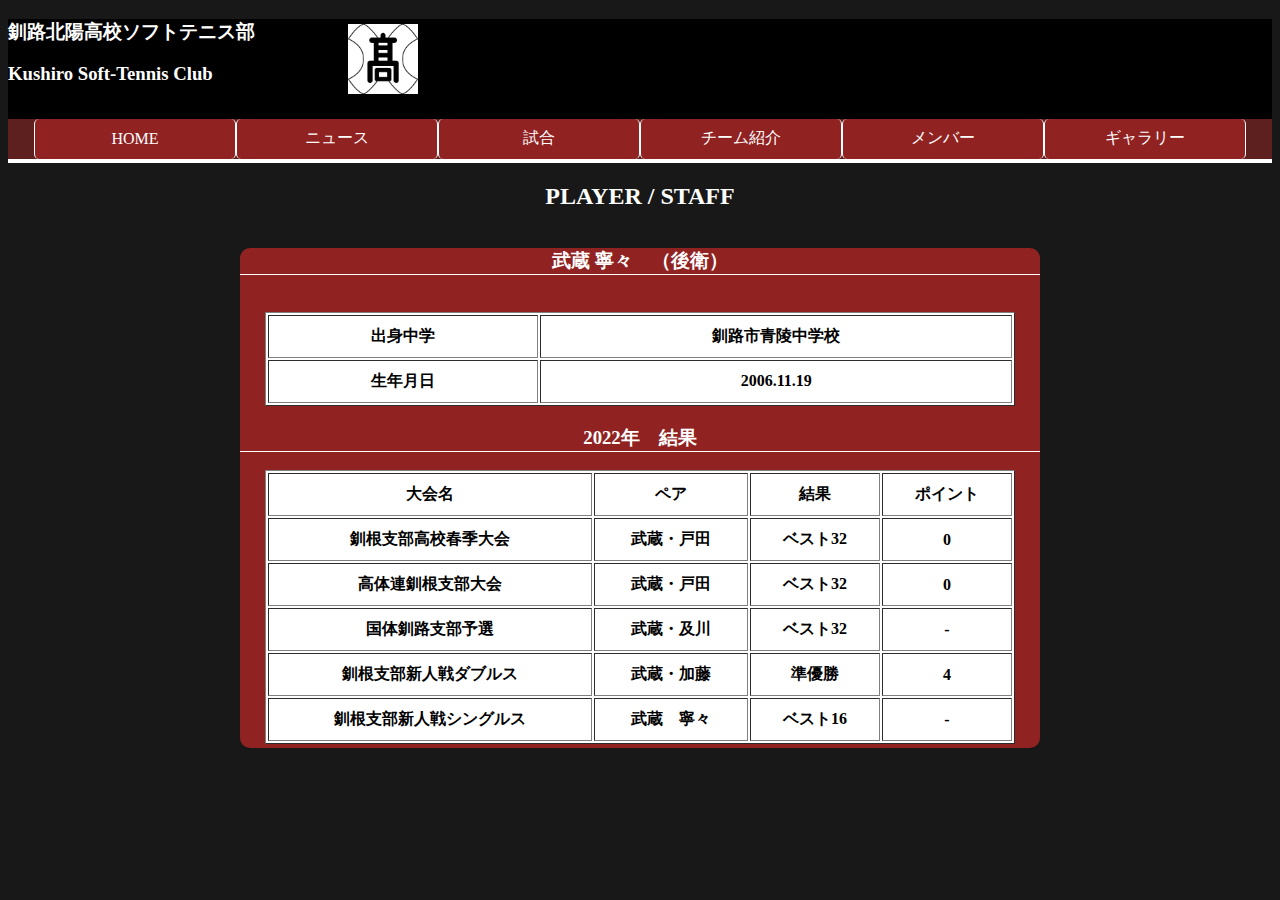
<file: ソフトテニス北陽/musasinene.html>
<!DOCTYPE html>
<html lang="ja">
<head>
    <meta charset="UTF-8">
    <title>釧路北陽高校ソフトテニス部</title>
    <meta http-equiv="X-UA-Compatible" content="IE=edge">
    <meta name="viewport" content="width=device-width, initial-scale=1.0">
    <link rel="stylesheet" href="style.css">
</head>
<body>
    <!--ヘッダー部分-->
    <div id="head" class="textcolor bgcolor row">
        <h3>釧路北陽高校ソフトテニス部</h3>
        <h3>Kushiro Soft-Tennis Club</h3>
    </div>
    <div class="list">
        <a href="index.html" class="buttons">HOME</a>
        <a href="news.html" class="buttons">ニュース</a>
        <a href="match.html" class="buttons">試合</a>
        <a href="teamsyoukai.html" class="buttons">チーム紹介</a>
        <a href="member.html" class="buttons">メンバー</a>
        <a href="gallery.html" class="buttons">ギャラリー</a> 
    </div>
    <div id="daimei">
        <h2>PLAYER / STAFF</h2>
    </div>
    
    <div id="main">
        <h3 class="a">武蔵 寧々　（後衛）</h3><br>
        <table border="1" width="750" cellpadding="10">
            <tr>
                <th>出身中学</th>
                <th>釧路市青陵中学校</th>
            </tr>
            <tr>
                <th>生年月日</th>
                <th>2006.11.19</th>
            </tr>
        </table>
        <h3 class="a">2022年　結果</h3>
        <table border="1" width="750" cellpadding="10">
            <tr>
                <th>大会名</th>
                <th>ペア</th>
                <th>結果</th>
                <th>ポイント</th>
            </tr>
            <tr>
                <th>釧根支部高校春季大会</th>
                <th>武蔵・戸田</th>
                <th>ベスト32</th>
                <th>0</th>
            </tr>
            <tr>
                <th>高体連釧根支部大会</th>
                <th>武蔵・戸田</th>
                <th>ベスト32</th>
                <th>0</th>
            </tr>
            <tr>
                <th>国体釧路支部予選</th>
                <th>武蔵・及川</th>
                <th>ベスト32</th>
                <th>-</th>
            </tr>
            <tr>
                <th>釧根支部新人戦ダブルス</th>
                <th>武蔵・加藤</th>
                <th>準優勝</th>
                <th>4</th>
            </tr>
            <tr>
                <th>釧根支部新人戦シングルス</th>
                <th>武蔵　寧々</th>
                <th>ベスト16</th>
                <th>-</th>
            </tr>
        </table>
    </div>            
</body>
</html>
</file>
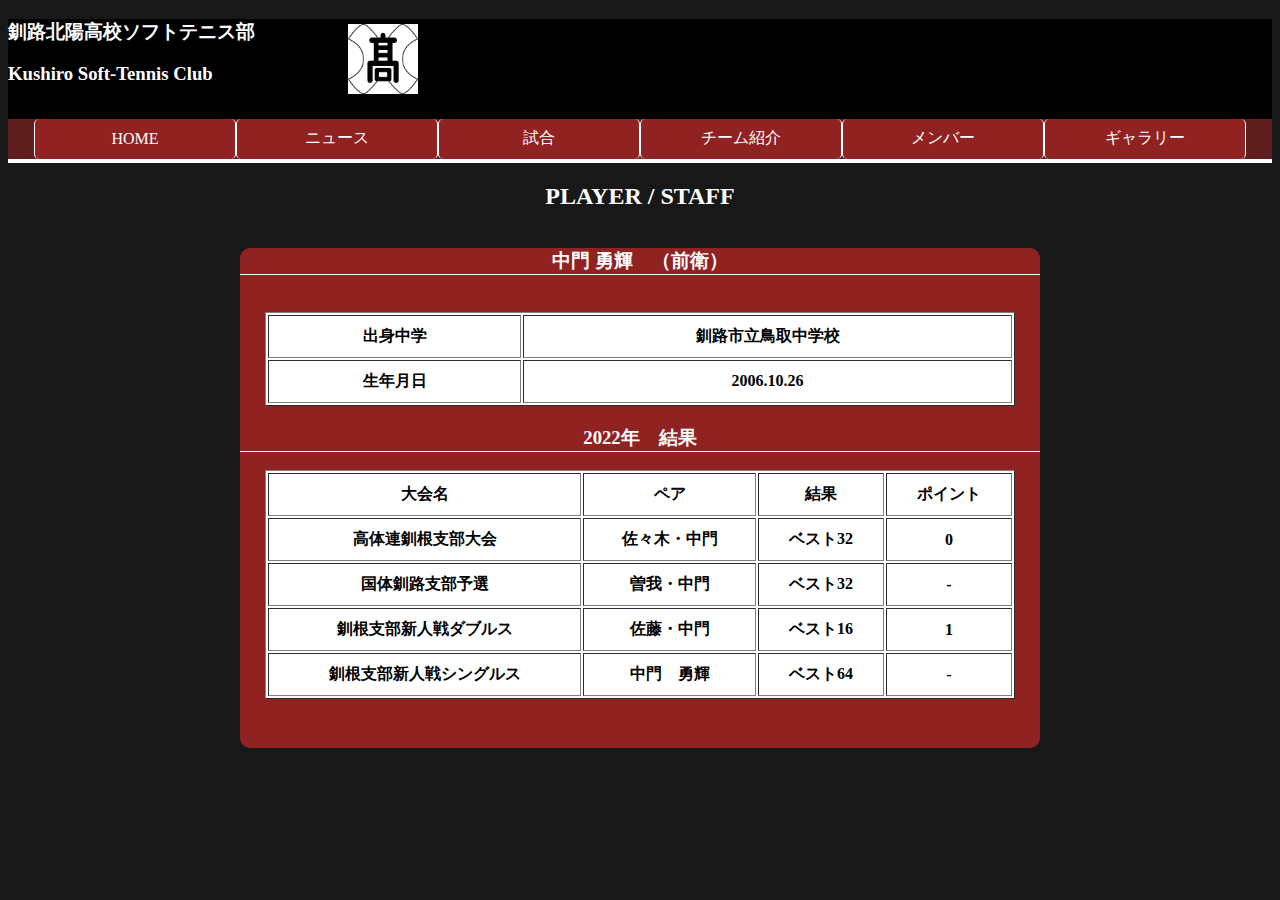
<file: ソフトテニス北陽/nakakadoyuuki.html>
<!DOCTYPE html>
<html lang="ja">
<head>
    <meta charset="UTF-8">
    <title>釧路北陽高校ソフトテニス部</title>
    <meta http-equiv="X-UA-Compatible" content="IE=edge">
    <meta name="viewport" content="width=device-width, initial-scale=1.0">
    <link rel="stylesheet" href="style.css">
</head>
<body>
    <!--ヘッダー部分-->
    <div id="head" class="textcolor bgcolor row">
        <h3>釧路北陽高校ソフトテニス部</h3>
        <h3>Kushiro Soft-Tennis Club</h3>
    </div>
    <div class="list">
        <a href="index.html" class="buttons">HOME</a>
        <a href="news.html" class="buttons">ニュース</a>
        <a href="match.html" class="buttons">試合</a>
        <a href="teamsyoukai.html" class="buttons">チーム紹介</a>
        <a href="member.html" class="buttons">メンバー</a>
        <a href="gallery.html" class="buttons">ギャラリー</a> 
    </div>
    <div id="daimei">
        <h2>PLAYER / STAFF</h2>
    </div>
    
    <div id="main">
        <h3 class="a">中門 勇輝　（前衛）</h3><br>
        <table border="1" width="750" cellpadding="10">
            <tr>
                <th>出身中学</th>
                <th>釧路市立鳥取中学校</th>
            </tr>
            <tr>
                <th>生年月日</th>
                <th>2006.10.26</th>
            </tr>
        </table>
        <h3 class="a">2022年　結果</h3>
        <table border="1" width="750" cellpadding="10">
            <tr>
                <th>大会名</th>
                <th>ペア</th>
                <th>結果</th>
                <th>ポイント</th>
            </tr>
            <tr>
                <th>高体連釧根支部大会</th>
                <th>佐々木・中門</th>
                <th>ベスト32</th>
                <th>0</th>
            </tr>
            <tr>
                <th>国体釧路支部予選</th>
                <th>曽我・中門</th>
                <th>ベスト32</th>
                <th>-</th>
            </tr>
            <tr>
                <th>釧根支部新人戦ダブルス</th>
                <th>佐藤・中門</th>
                <th>ベスト16</th>
                <th>1</th>
            </tr>
            <tr>
                <th>釧根支部新人戦シングルス</th>
                <th>中門　勇輝</th>
                <th>ベスト64</th>
                <th>-</th>
            </tr>
        </table>
    </div>            
</body>
</html>
</file>
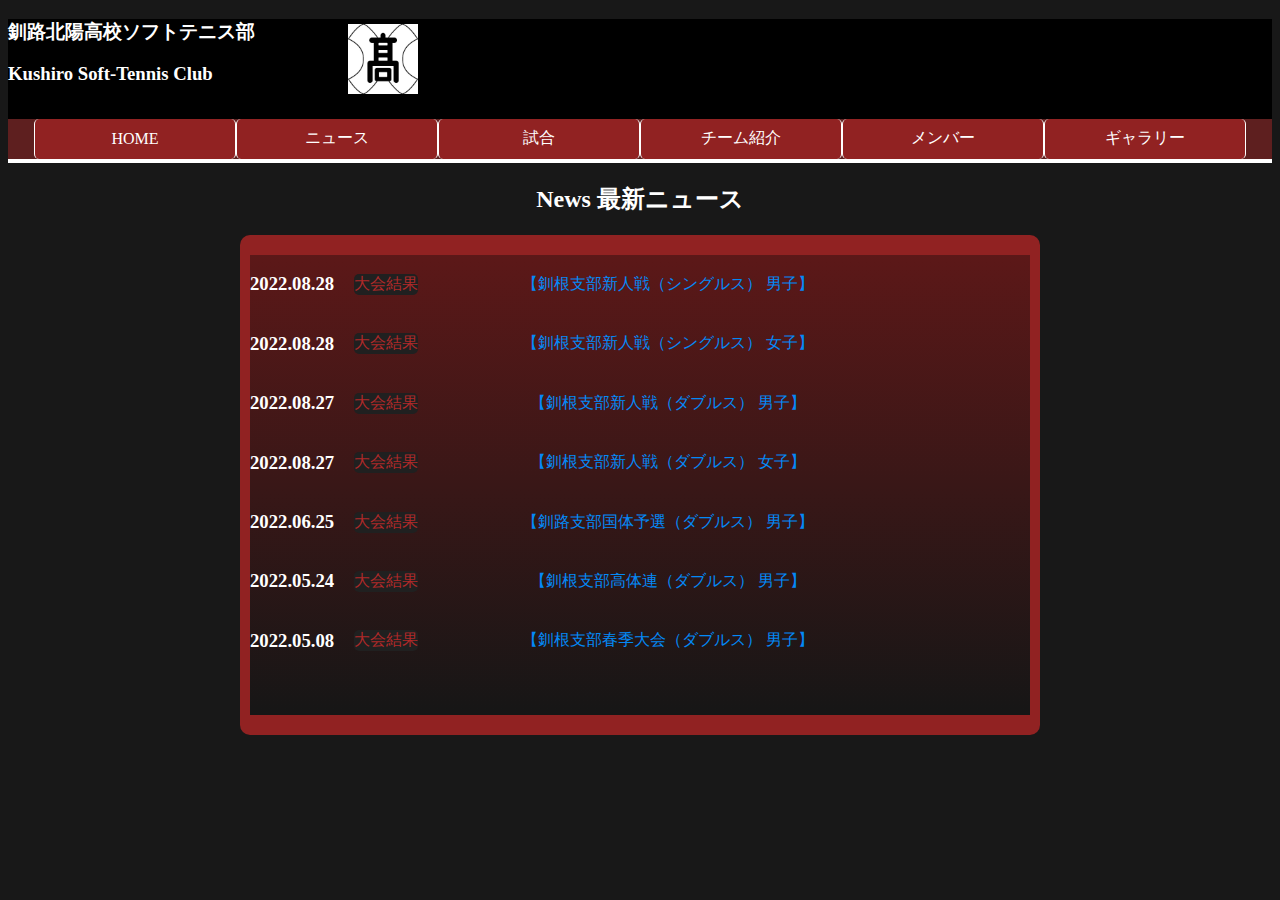
<file: ソフトテニス北陽/news.html>
<!DOCTYPE html>
<html lang="ja">
<head>
    <meta charset="UTF-8">
    <title>釧路北陽高校ソフトテニス部 ニュース</title>
    <meta http-equiv="X-UA-Compatible" content="IE=edge">
    <meta name="viewport" content="width=device-width, initial-scale=1.0">
    <link rel="stylesheet" href="style.css">
</head>
<body>
    <!--ヘッダー部分-->
    <div id="head" class="textcolor bgcolor row">
        <h3>釧路北陽高校ソフトテニス部</h3>
        <h3>Kushiro Soft-Tennis Club</h3>
    </div>
    <div class="list">
        <a href="index.html" class="buttons">HOME</a>
        <a href="news.html" class="buttons">ニュース</a>
        <a href="match.html" class="buttons">試合</a>
        <a href="teamsyoukai.html" class="buttons">チーム紹介</a>
        <a href="member.html" class="buttons">メンバー</a>
        <a href="gallery.html" class="buttons">ギャラリー</a> 
    </div>
    <div id="daimei">
        <h2>News 最新ニュース</h2>
    </div>
    <div id="main">
         <div id="main2">
            <div class="list2">
                <h3>2022.08.28</h3><a class="d">大会結果 </a><a href="sinzinsends.html" class="buttons2">【釧根支部新人戦（シングルス） 男子】</a>
            </div>
            <div class="list2">
                <h3>2022.08.28</h3><a class="d">大会結果 </a><a href="sinzinsenzs.html" class="buttons2">【釧根支部新人戦（シングルス） 女子】</a>
            </div>
            <div class="list2">
                <h3>2022.08.27</h3><a class="d">大会結果 </a><a href="sinzinsendd.html" class="buttons2">【釧根支部新人戦（ダブルス） 男子】</a>
            </div>
            <div class="list2">
                <h3>2022.08.27</h3><a class="d">大会結果</a><a href="sinzinsenzd.html" class="buttons2">【釧根支部新人戦（ダブルス） 女子】</a>
            </div>
            <div class="list2">
                <h3>2022.06.25</h3><a class="d">大会結果 </a><a href="kokutaid.html" class="buttons2">【釧路支部国体予選（ダブルス） 男子】</a>
            </div>
            <div class="list2">
                <h3>2022.05.24</h3><a class="d">大会結果 </a><a href="koutairend.html" class="buttons2">【釧根支部高体連（ダブルス） 男子】</a>
            </div>
            <div class="list2">
                <h3>2022.05.08</h3><a class="d">大会結果 </a><a href="syunnkid.html" class="buttons2">【釧根支部春季大会（ダブルス） 男子】</a>
            </div>
         </div>
    </div>            
</body>
</html>
</file>
<file: ソフトテニス北陽/style.css>
#head {
    max-width: 1920px;
    min-height: 100px;
    margin: 0 auto 0 auto;
    position: relative;
    background-image: url(img/002.jpg);
    background-repeat: no-repeat;
    background-position: 340px 5px;
    background-size: 70px;
}

body {
    background-color: rgba(0, 0, 0, 0.904);
}




.bgcolor {
    background-color: #000000;
}

.textcolor, .textcolor a, .textcolor a:hover, .textcolor a:visited {
    color: white;
}

.row {
    margin-right: -15px;
    margin-left: -15px;
}

a {
    text-decoration: none;
    color: #333;
}

.list {
    display: flex;
    align-items: center;
    justify-content: center;
    background-color: rgb(94, 31, 31);
    border-bottom: 4px solid white;
}

.list2 {
    
    display: flex;
    align-items: center;
}

.buttons {
    display: flex;
    align-items: center;
    justify-content: center;
    width: 200px;
    height: 40px;
    border-radius: 5px;
    background-color: rgb(145, 34, 34);
    color: white;
    transition: 0.3s;
    border-left: 1px solid white;
    border-right: 1px solid white ;
}

#name {
    display: flex;
    align-items: center;
    justify-content: center;
    width: 500px;
    height: 40px;
    color: white;
    transition: 0.3s;
}

#name:hover {
    opacity: 0.7;
}

.buttons2 {
    display: flex;
    align-items: center;
    justify-content: center;
    width: 500px;
    height: 40px;
    border-radius: 5px;
    color: rgb(3, 137, 247);
    transition: 0.3s;
}

.buttons:hover {
    opacity: 0.7;
}

.buttons:not(:first-of-type) {
    left: 200px;
}

#daimei {
    display: flex;
    align-items: center;
    justify-content: center;
    color: white;
}

#main {
    max-width: 800px;
    min-height: 500px;
    border-radius: 10px;
    margin: 0 auto 0 auto;
    position: relative;
    background-color: rgb(145, 34, 34);
}

#main2 {
    max-width: 780px;
    min-height: 460px;
    top: 20px;
    margin: 0 auto 0 auto;
    position: relative;
    background: linear-gradient(rgb(92, 24, 24),rgb(22, 22, 22));
    background-color: rgb(92, 24, 24);
}

#main3 {
    max-width: 700px;
    min-height: 900px;
    margin: 0 auto 0 auto;
    position: relative;
    background-color: rgb(255, 255, 255);
}

h3 {
    color: white;
}

.a {
    color: white;
    display: flex;
    align-items: center;
    justify-content: center;
    border-bottom: 1px solid white;
}

.b {
    color: white;
}

.c {
    display: flex;
    align-items: center;
    justify-content: center;
}

.d {
    border-radius: 5px;
    color: rgb(175, 41, 41);
    background-color: rgb(32, 32, 32);
    margin-left: 20px;
}

#main4 {
    max-width: 500px;
    min-height: 80px;
    border-radius: 10px;
    margin: 0 auto 0 auto;
    position: relative;
    background: linear-gradient(to bottom right, rgb(92, 24, 24),rgb(15, 15, 15));
}

#main4 a {
    display: flex;
    align-items: center;
    justify-content: center;
    color: white;
}


th {
    color: white;
}

#main5 {
    border: 1px solid #ffffff;
    max-width: 200px;
    min-height: 225px;
    border-bottom-left-radius: 10px;
    border-bottom-right-radius: 10px;
    margin: 0 auto 0 auto;
}

#main5 a {
    color: white;
    
    display: flex;
    align-items: center;
    justify-content: center;

}

#main6 {
    display: flex;
    max-width: 700px;
    min-height: 225px;
    margin: 0 auto 0 auto;
    position: relative;
    background-color: rgb(145, 34, 34);
}

#main7 {
    max-width: 780px;
    min-height: 300px;
    margin: 0 auto 0 auto;
    top: 20px;
    position: relative;
    background: linear-gradient(rgb(92, 24, 24),rgb(22, 22, 22));
}

#main8 {
    max-width: 800px;
    min-height: 360px;
    border-radius: 10px;
    margin: 0 auto 0 auto;
    position: relative;
    background-color: rgb(145, 34, 34);
}

#main9 {
    max-width: 200px;
    min-height: 225px;
    margin: 0 auto 0 auto;
}

#main10 {
    display: flex;
    max-width: 600px;
    min-height: 225px;
    margin: 0 auto 0 auto;
    position: relative;
    background-color: rgb(145, 34, 34);
}

#main11 {
    max-width: 800px;
    min-height: 450px;
    border-radius: 10px;
    margin: 0 auto 0 auto;
    top: 20px;
    position: relative;
    background-color: rgb(92, 24, 24);
}

table {
    margin: 0 auto 0 auto;
    background-color: rgb(255, 255, 255);
}

th {
    color: rgb(0, 0, 0);
}

#main12 {
    max-width: 800px;
    min-height: 2100px;
    border-radius: 10px;
    margin: 0 auto 0 auto;
    position: relative;
    background-color: rgb(145, 34, 34);
}

.main13 {
    
    margin: 0 auto 0 auto;
    left: 50px;
}
</file>
